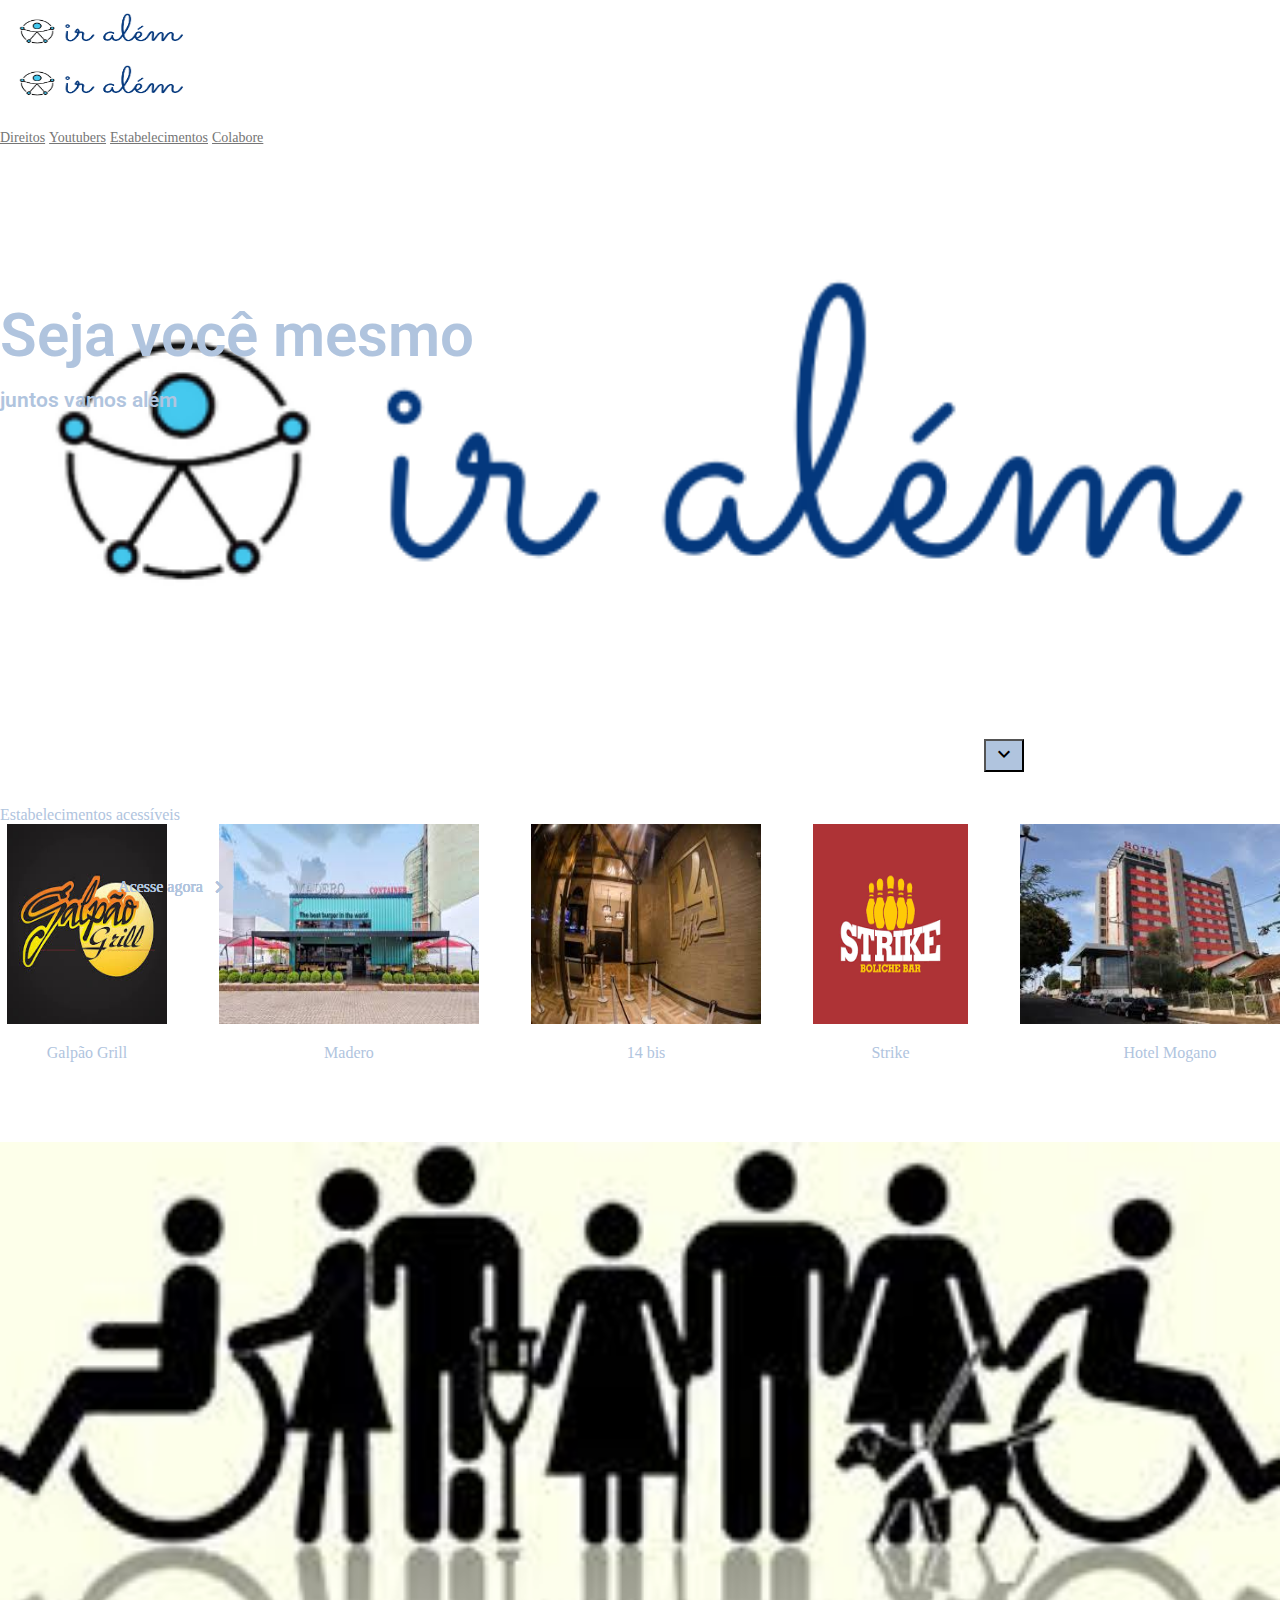
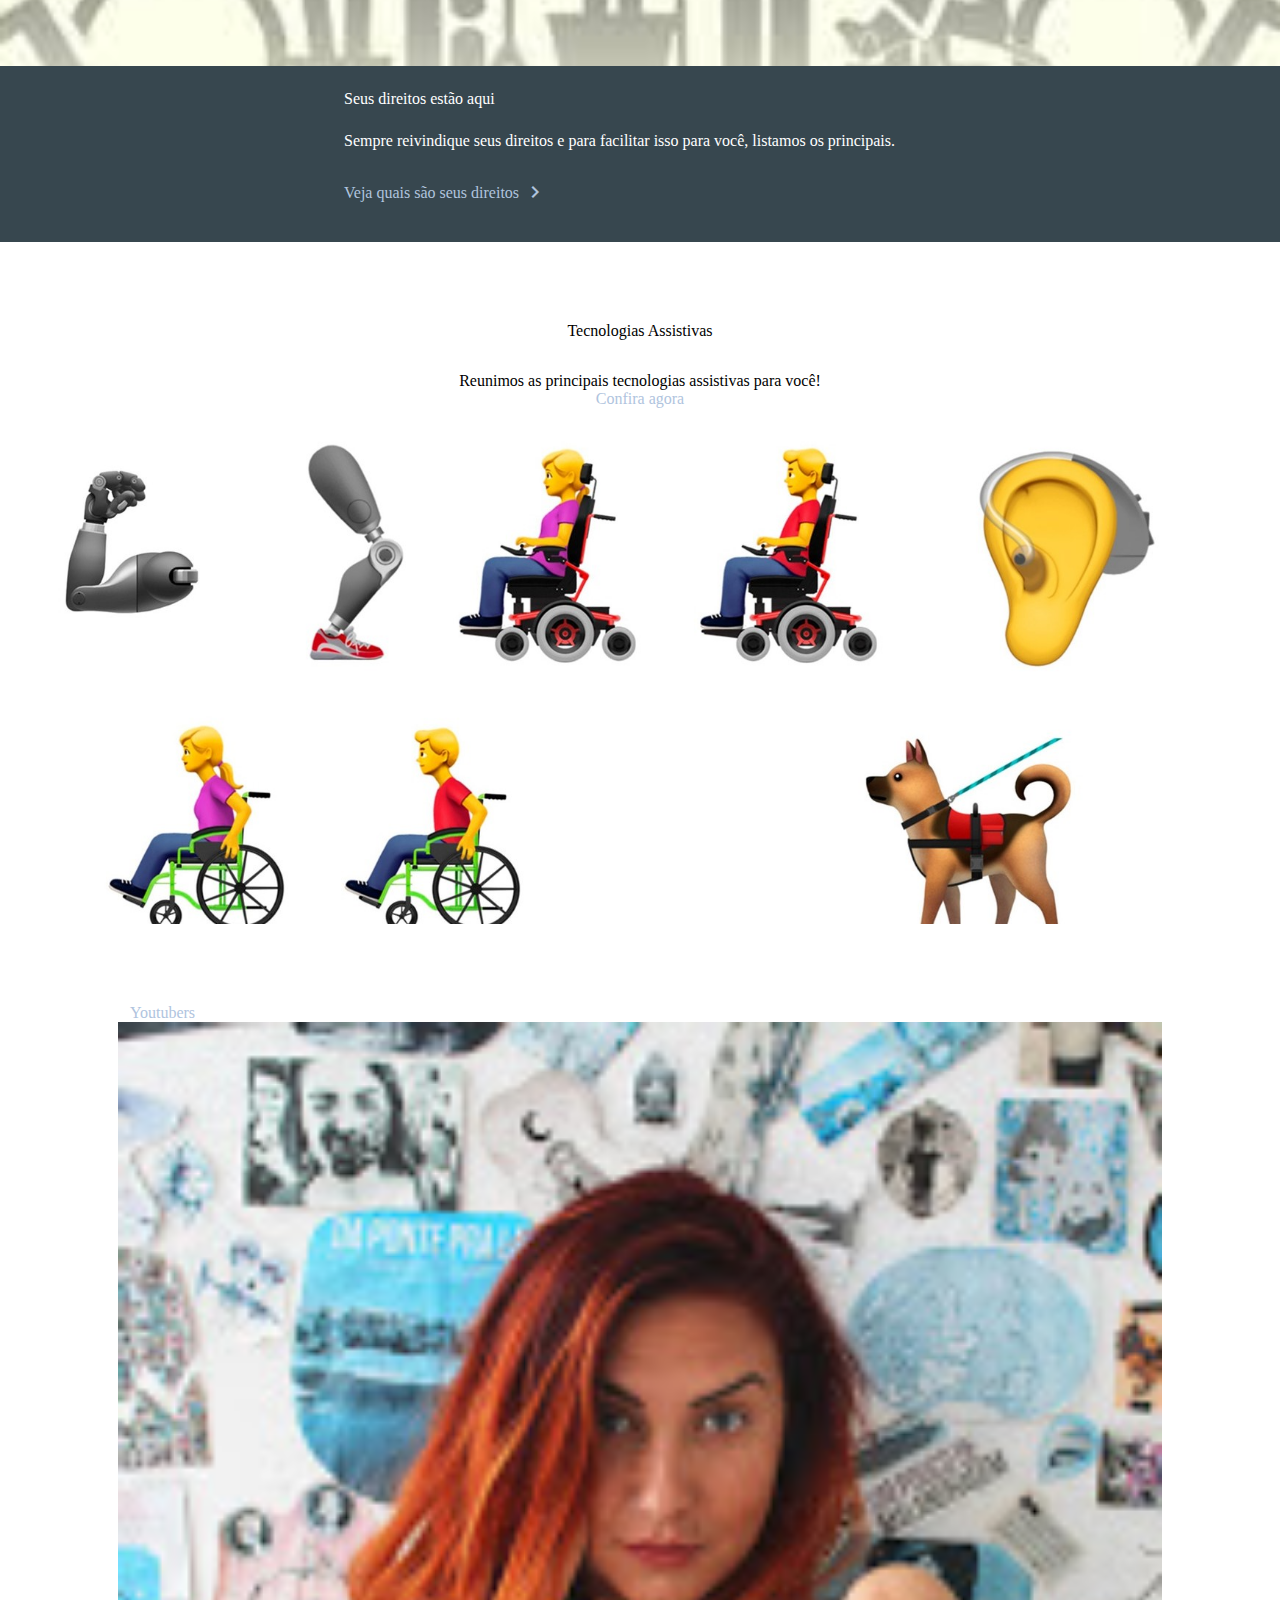
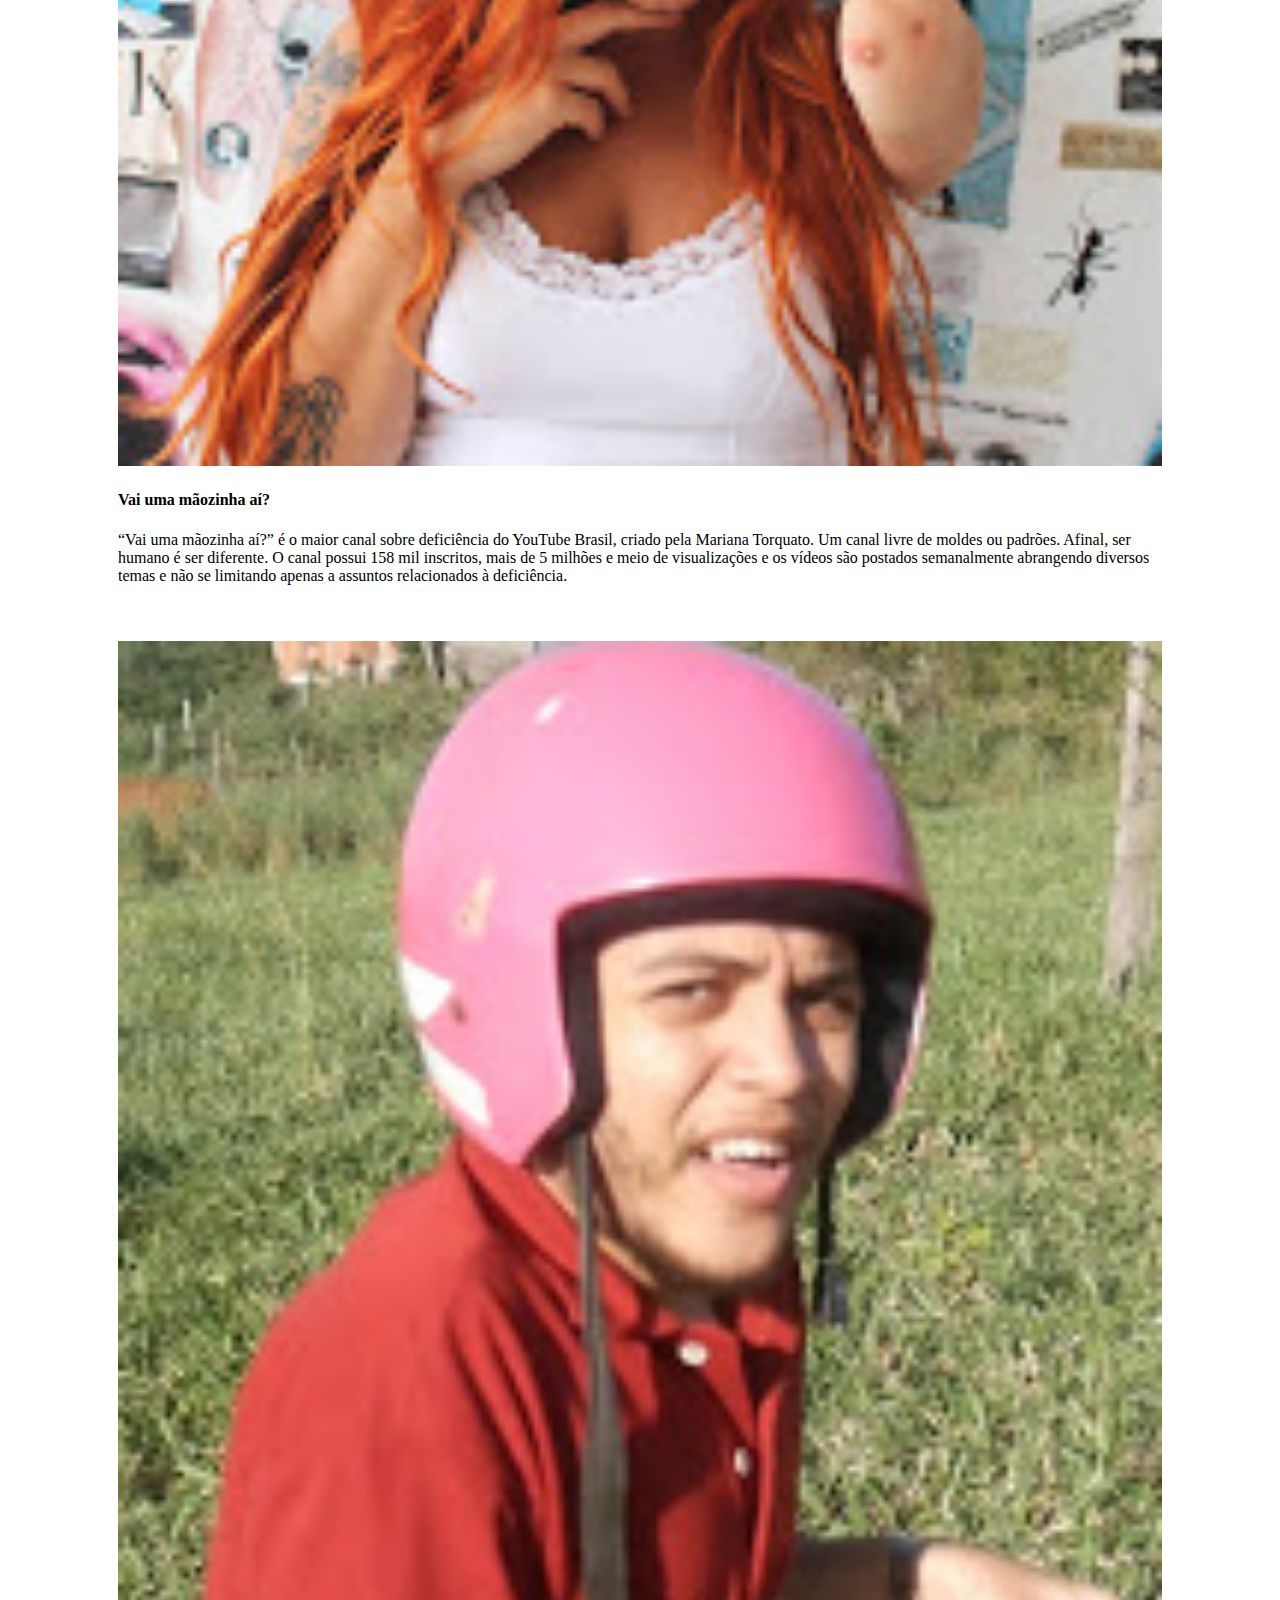
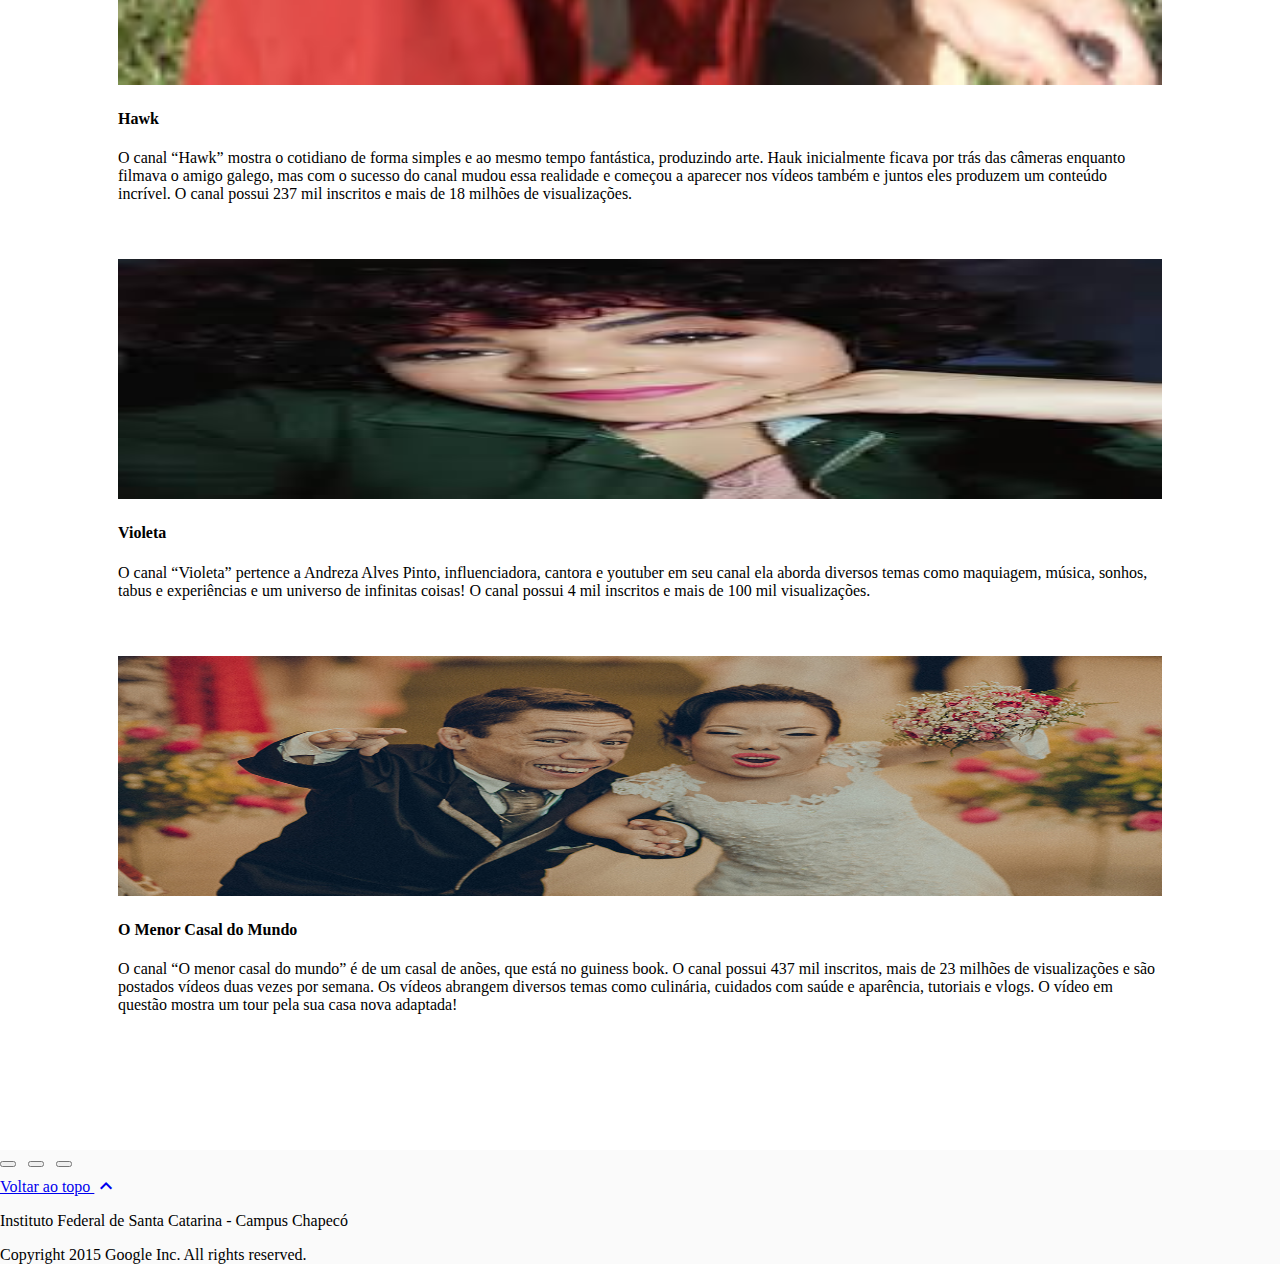
<file: index.html>
<!doctype html>
<!--
  Material Design Lite
  Copyright 2015 Google Inc. All rights reserved.

  Licensed under the Apache License, Version 2.0 (the "License");
  you may not use this file except in compliance with the License.
  You may obtain a copy of the License at

      https://www.apache.org/licenses/LICENSE-2.0

  Unless required by applicable law or agreed to in writing, software
  distributed under the License is distributed on an "AS IS" BASIS,
  WITHOUT WARRANTIES OR CONDITIONS OF ANY KIND, either express or implied.
  See the License for the specific language governing permissions and
  limitations under the License
  Moodifcado por: Luiza Rehbein
  Data da ultima modificação: 07.05.20
-->

<html lang="en">

<head>
  <meta charset="utf-8">
  <meta http-equiv="X-UA-Compatible" content="IE=edge">
  <meta name="description" content="">
  <meta name="viewport" content="width=device-width, initial-scale=1.0, minimum-scale=1.0">
  <title>Ir Além</title>

  <!-- Page styles -->
  <link rel="stylesheet" href="https://fonts.googleapis.com/css?family=Roboto:regular,bold,italic,thin,light,bolditalic,black,medium&amp;lang=en">
  <link rel="stylesheet" href="https://fonts.googleapis.com/icon?family=Material+Icons">
  <link rel="stylesheet" href="https://code.getmdl.io/1.3.0/material.min.css">
  <link rel="stylesheet" href="styles.css">
  <style>
    #view-source {
      position: fixed;
      display: block;
      right: 0;
      bottom: 0;
      margin-right: 40px;
      margin-bottom: 40px;
      z-index: 900;
    }
  </style>
</head>

<body>
  <div class="mdl-layout mdl-js-layout mdl-layout--fixed-header">

    <div class="android-header mdl-layout__header mdl-layout__header--waterfall">
      <div class="mdl-layout__header-row">
        <span class="android-title mdl-layout-title">
          <img class="android-logo-image" src="images/logo.png">
        </span>
        <!-- Add spacer, to align navigation to the right in desktop -->
        <div class="android-header-spacer mdl-layout-spacer"></div>
        <!-- Navigation -->
        <div class="android-navigation-container">
          <nav class="android-navigation mdl-navigation">
            <a class="mdl-navigation__link mdl-typography--text-uppercase" href="index.html">Home</a>
            <a class="mdl-navigation__link mdl-typography--text-uppercase" href="direitos.html">Direitos</a>
            <a class="mdl-navigation__link mdl-typography--text-uppercase" href="yt.html">Youtubers</a>
            <a class="mdl-navigation__link mdl-typography--text-uppercase" href="est.html">Estabelecimentos</a>
            <a class="mdl-navigation__link mdl-typography--text-uppercase" href="colabore.html">Colabore</a>
          </nav>
        </div>
        <span class="android-mobile-title mdl-layout-title">
          <img class="android-logo-image" src="images/logo.png">
        </span>
      </div>
    </div>

    <div class="android-drawer mdl-layout__drawer">
      <span class="mdl-layout-title">
        <img class="android-logo-image" src="images/logo.png">
      </span>
      <nav class="mdl-navigation">
        <a class="mdl-navigation__link" href="direitos.html">Direitos</a>
        <a class="mdl-navigation__link" href="yt.html">Youtubers</a>
        <a class="mdl-navigation__link" href="est.html">Estabelecimentos</a>
        <a class="mdl-navigation__link" href="colabore.html">Colabore</a>
      </nav>
    </div>

    <div class="android-content mdl-layout__content">
      <a name="top"></a>
      <div class="android-be-together-section mdl-typography--text-center">
        <div class="logo-font android-slogan">Seja você mesmo</div>
        <div class="logo-font android-sub-slogan">juntos vamos além</div>
        <a href="#screens">
          <button class="android-fab mdl-button mdl-button--colored mdl-js-button mdl-button--fab mdl-js-ripple-effect">
            <i class="material-icons">expand_more</i>
          </button>
        </a>
      </div>
      <div class="android-screen-section mdl-typography--text-center">
        <a name="screens"></a>
        <div class="android-link mdl-typography--display-1-color-contrast" href="est.html">Estabelecimentos acessíveis</div>
        <div class="android-screens">
          <!--Galpão-->
          <div class="android-wear android-screen">
            <a class="android-image-link" href="http://www.galpaogrill.com.br/home/">
              <img width="200" height="200" class="android-screen-image" src="images/GalpaoGrill.jpg">
            </a>
            <a class="android-link mdl-typography--font-regular mdl-typography--text-uppercase" href="http://www.galpaogrill.com.br/home/">Galpão Grill</a>
          </div>
          <!--Madero-->
          <div class="android-phone android-screen">
            <a class="android-image-link" href="https://www.restaurantemadero.com.br/pt/restaurante/sc/chapeco/madero-container-chapeco-pt">
              <img width="200" height="200" class="android-screen-image" src="images/madero.jpg">
            </a>
            <a class="android-link mdl-typography--font-regular mdl-typography--text-uppercase" href="https://www.restaurantemadero.com.br/pt/restaurante/sc/chapeco/madero-container-chapeco-pt">Madero</a>
          </div>
          <!--14-->
          <div class="android-tablet android-screen">
            <a class="android-image-link" href="https://www.facebook.com/14bisbar/">
              <img width="200" height="200" class="android-screen-image" src="images/14.jpg">
            </a>
            <a class="android-link mdl-typography--font-regular mdl-typography--text-uppercase" href="https://www.facebook.com/14bisbar/">14 bis</a>
          </div>
          <!--Strike-->
          <div class="android-tv android-screen">
            <a class="android-image-link" href="http://www.strikebolichebar.com.br/chapeco--sc">
              <img width="200" height="200" class="android-screen-image" src="images/strike.png">
            </a>
            <a class="android-link mdl-typography--font-regular mdl-typography--text-uppercase" href="http://www.strikebolichebar.com.br/chapeco--sc">Strike</a>
          </div>
          <!--Mogano-->
          <div class="android-auto android-screen">
            <a class="android-image-link" href="http://www.moganohoteis.com.br/">
              <img width="200" height="200" class="android-screen-image" src="images/mogano.jpg">
            </a>
            <a class="android-link mdl-typography--font-regular mdl-typography--text-uppercase" href="http://www.moganohoteis.com.br/">Hotel Mogano</a>
          </div>
        </div>
      </div>
      <div class="android-wear-section">
        <div class="android-wear-band">
          <div class="android-wear-band-text">
            <div class="mdl-typography--display-2 mdl-typography--font-thin">Seus direitos estão aqui</div>
            <p class="mdl-typography--headline mdl-typography--font-thin">
              Sempre reivindique seus direitos e para facilitar isso para você, listamos os principais.
            </p>
            <p>
              <a class="mdl-typography--font-regular mdl-typography--text-uppercase android-alt-link" href="direitos.html">
                Veja quais são seus direitos&nbsp;<i class="material-icons">chevron_right</i>
              </a>
            </p>
          </div>
        </div>
      </div>
      <div class="android-customized-section">
        <div class="android-customized-section-text">
          <div class="mdl-typography--font-light mdl-typography--display-1-color-contrast">Tecnologias Assistivas</div>
          <p class="mdl-typography--font-light">
            Reunimos as principais tecnologias assistivas para você!
            <br>
            <a href="TA.html" class="android-link mdl-typography--font-light">Confira agora</a>
          </p>
        </div>
        <div class="android-customized-section-image"></div>
      </div>
      <div class="android-more-section">
        <a href="yt.html" class="android-link android-section-title mdl-typography--display-1-color-contrast">Youtubers</a>
        <div class="android-card-container mdl-grid">
          <div class="mdl-cell mdl-cell--3-col mdl-cell--4-col-tablet mdl-cell--4-col-phone mdl-card mdl-shadow--3dp">
            <div class="mdl-card__media">
              <img src="images/yt/mariana.jpg">
            </div>
            <div class="mdl-card__title">
              <h4 class="mdl-card__title-text">Vai uma mãozinha aí?</h4>
            </div>
            <div class="mdl-card__supporting-text">
              <span class="mdl-typography--font-light mdl-typography--subhead">“Vai uma mãozinha aí?” é o maior canal sobre deficiência do YouTube Brasil, criado pela Mariana Torquato. Um canal livre de moldes ou padrões. Afinal, ser humano é ser diferente. O canal possui 158 mil inscritos, mais de 5 milhões e meio de visualizações e os vídeos são postados semanalmente abrangendo diversos temas e não se limitando apenas a assuntos relacionados à deficiência. </span>
            </div>
            <div class="mdl-card__actions">
              <a class="android-link mdl-button mdl-js-button mdl-typography--text-uppercase" href="https://www.youtube.com/channel/UClcatj2SigXMklFrqQtnA-Q">
                Acesse agora
                <i class="material-icons">chevron_right</i>
              </a>
            </div>
          </div>

          <div class="mdl-cell mdl-cell--3-col mdl-cell--4-col-tablet mdl-cell--4-col-phone mdl-card mdl-shadow--3dp">
            <div class="mdl-card__media">
              <img src="images/yt/hawk.jpg">
            </div>
            <div class="mdl-card__title">
              <h4 class="mdl-card__title-text">Hawk</h4>
            </div>
            <div class="mdl-card__supporting-text">
              <span class="mdl-typography--font-light mdl-typography--subhead">O canal “Hawk” mostra o cotidiano de forma simples e ao mesmo tempo fantástica, produzindo arte. Hauk inicialmente ficava por trás das câmeras enquanto filmava o amigo galego, mas com o sucesso do canal mudou essa realidade e começou a aparecer nos vídeos também e juntos eles produzem um conteúdo incrível. O canal possui 237 mil inscritos e mais de 18 milhões de visualizações.</span>
            </div>
            <div class="mdl-card__actions">
              <a class="android-link mdl-button mdl-js-button mdl-typography--text-uppercase" href="https://www.youtube.com/channel/UCk9w9FswnRanQw2hHMIt2tw">
                Acesse agora
                <i class="material-icons">chevron_right</i>
              </a>
            </div>
          </div>

          <div class="mdl-cell mdl-cell--3-col mdl-cell--4-col-tablet mdl-cell--4-col-phone mdl-card mdl-shadow--3dp">
            <div class="mdl-card__media">
              <img width="300" height="240" src="images/yt/violeta.jpg">
            </div>
            <div class="mdl-card__title">
              <h4 class="mdl-card__title-text">Violeta</h4>
            </div>
            <div class="mdl-card__supporting-text">
              <span class="mdl-typography--font-light mdl-typography--subhead">O canal “Violeta” pertence a Andreza Alves Pinto, influenciadora, cantora e youtuber em seu canal ela aborda diversos temas como maquiagem, música, sonhos, tabus e experiências e um universo de infinitas coisas! O canal possui 4 mil inscritos e mais de 100 mil visualizações.
              </span>
            </div>
            <div class="mdl-card__actions">
              <a class="android-link mdl-button mdl-js-button mdl-typography--text-uppercase" href="https://www.youtube.com/channel/UC2fxhNgz1ex2wJMdB1VNpNw">
                Acesse agora
                <i class="material-icons">chevron_right</i>
              </a>
            </div>
          </div>

          <div class="mdl-cell mdl-cell--3-col mdl-cell--4-col-tablet mdl-cell--4-col-phone mdl-card mdl-shadow--3dp">
            <div class="mdl-card__media">
              <img width="300" height="240" src="images/yt/casal.jpg">
            </div>
            <div class="mdl-card__title">
              <h4 class="mdl-card__title-text">O Menor Casal do Mundo</h4>
            </div>
            <div class="mdl-card__supporting-text">
              <span class="mdl-typography--font-light mdl-typography--subhead">O canal “O menor casal do mundo” é de um casal de anões, que está no guiness book. O canal possui 437 mil inscritos, mais de 23 milhões de visualizações e são postados vídeos duas vezes por semana. Os vídeos abrangem diversos temas como culinária, cuidados com saúde e aparência, tutoriais e vlogs. O vídeo em questão mostra um tour pela sua casa nova adaptada!
              </span>
            </div>
            <div class="mdl-card__actions">
              <a class="android-link mdl-button mdl-js-button mdl-typography--text-uppercase" href="https://www.youtube.com/user/katyucialie">
                Acesse agora
                <i class="material-icons">chevron_right</i>
              </a>
            </div>
          </div>
        </div>
      </div>

      <footer class="android-footer mdl-mega-footer">
        <div class="mdl-mega-footer--top-section">
          <div class="mdl-mega-footer--left-section">
            <button class="mdl-mega-footer--social-btn"></button>
            &nbsp;
            <button class="mdl-mega-footer--social-btn"></button>
            &nbsp;
            <button class="mdl-mega-footer--social-btn"></button>
          </div>
          <div class="mdl-mega-footer--right-section">
            <a class="mdl-typography--font-light" href="#top">
              Voltar ao topo
              <i class="material-icons">expand_less</i>
            </a>
          </div>
        </div>

        <div class="mdl-mega-footer--middle-section">
          <p class="mdl-typography--font-light">Instituto Federal de Santa Catarina - Campus Chapecó</p>
          <p class="mdl-typography--font-light">Copyright 2015 Google Inc. All rights reserved.</p>
        </div>
      </footer>
    </div>
  </div>
  <script src="https://code.getmdl.io/1.3.0/material.min.js"></script>
</body>

</html>
</file>
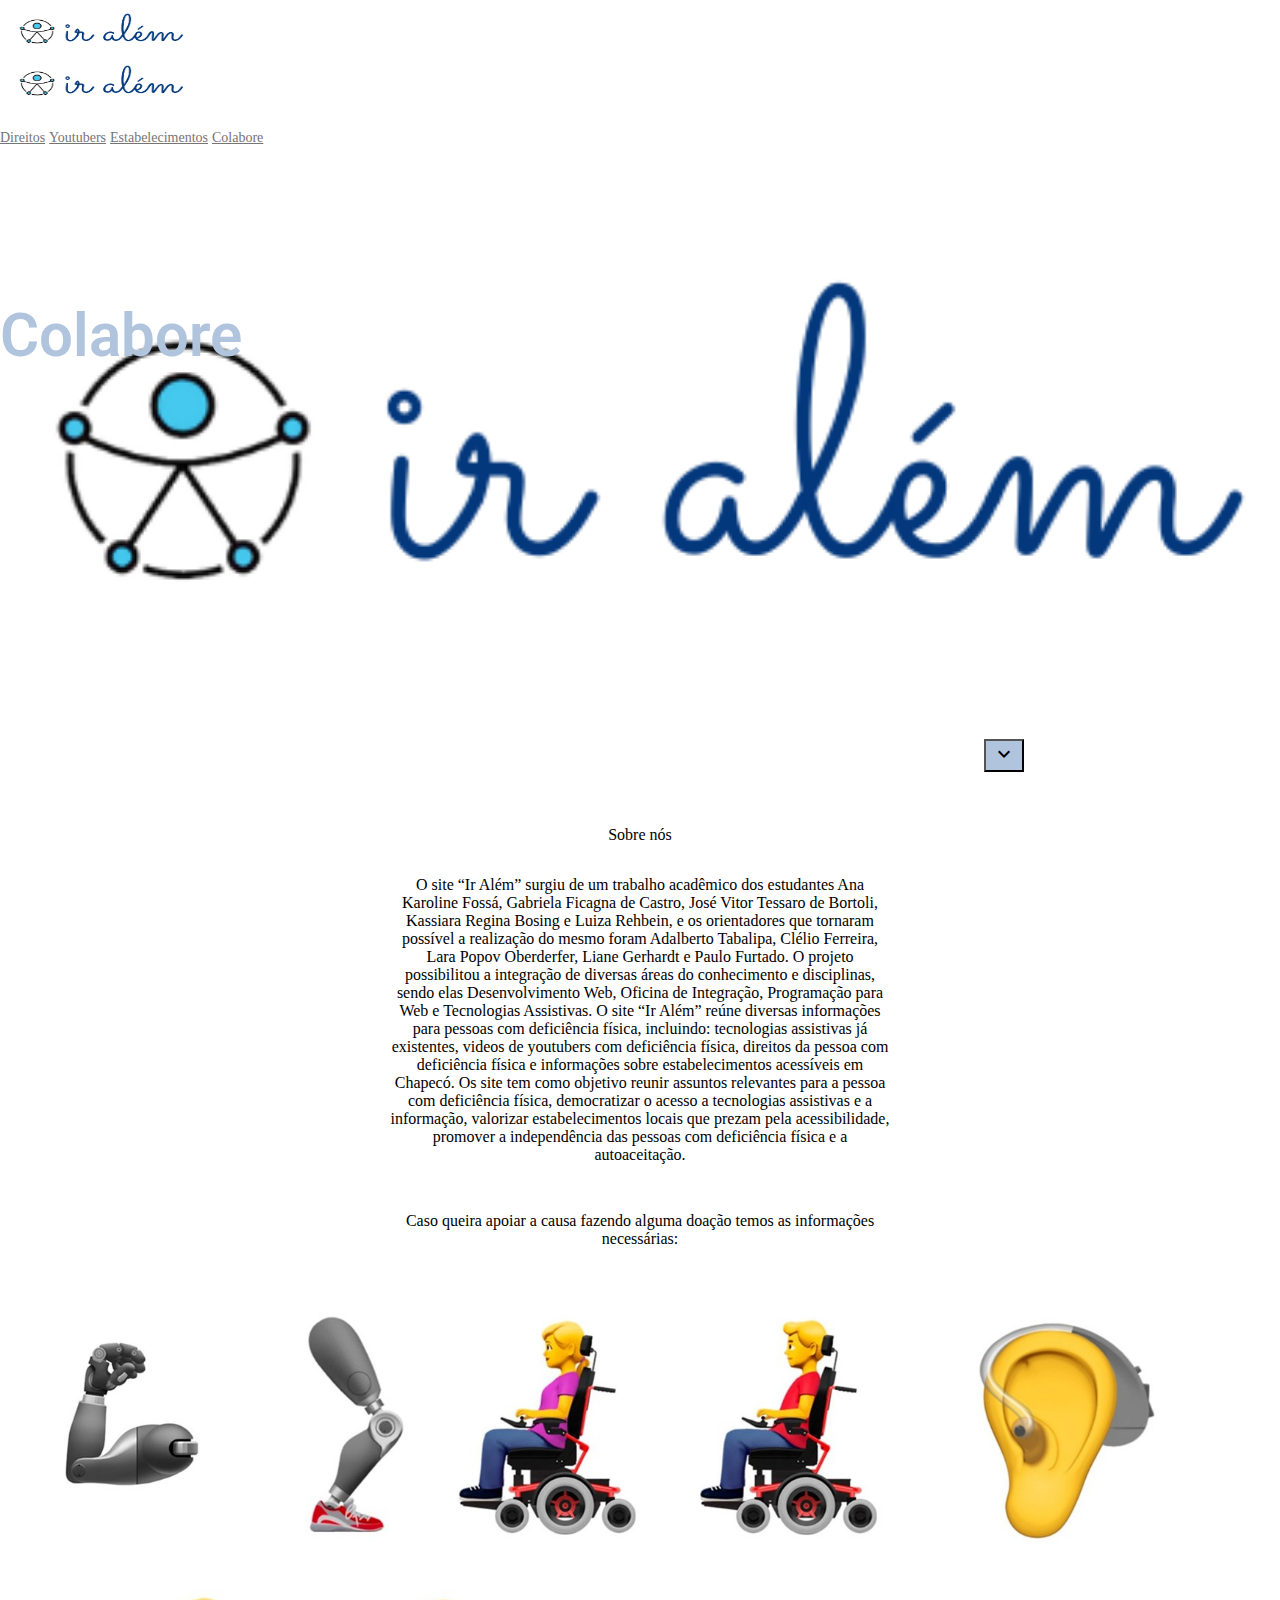
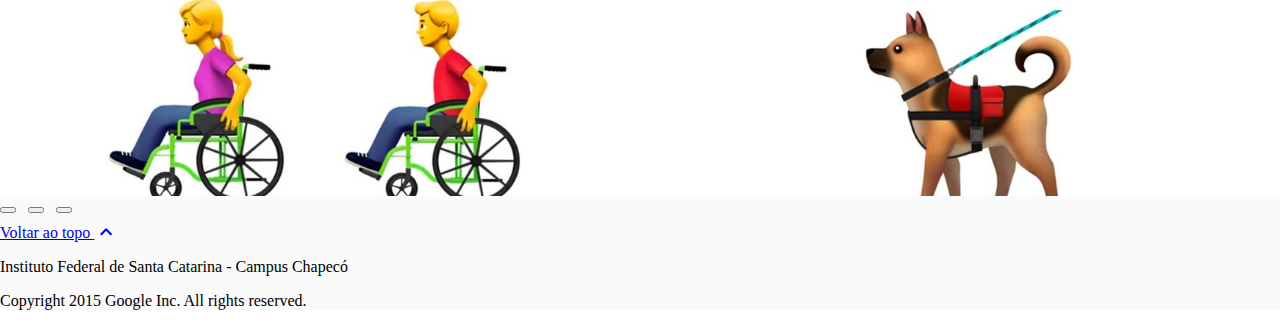
<file: colabore.html>
<!doctype html>
<!--
  Material Design Lite
  Copyright 2015 Google Inc. All rights reserved.

  Licensed under the Apache License, Version 2.0 (the "License");
  you may not use this file except in compliance with the License.
  You may obtain a copy of the License at

      https://www.apache.org/licenses/LICENSE-2.0

  Unless required by applicable law or agreed to in writing, software
  distributed under the License is distributed on an "AS IS" BASIS,
  WITHOUT WARRANTIES OR CONDITIONS OF ANY KIND, either express or implied.
  See the License for the specific language governing permissions and
  limitations under the License
  Moodifcado por: Luiza Rehbein
  Data da ultima modificação: 07.05.20
-->

<html lang="en">

<head>
  <meta charset="utf-8">
  <meta http-equiv="X-UA-Compatible" content="IE=edge">
  <meta name="description" content="">
  <meta name="viewport" content="width=device-width, initial-scale=1.0, minimum-scale=1.0">
  <title>Colabore</title>

  <!-- Page styles -->
  <link rel="stylesheet" href="https://fonts.googleapis.com/css?family=Roboto:regular,bold,italic,thin,light,bolditalic,black,medium&amp;lang=en">
  <link rel="stylesheet" href="https://fonts.googleapis.com/icon?family=Material+Icons">
  <link rel="stylesheet" href="https://code.getmdl.io/1.3.0/material.min.css">
  <link rel="stylesheet" href="styles.css">
  <style>
    #view-source {
      position: fixed;
      display: block;
      right: 0;
      bottom: 0;
      margin-right: 40px;
      margin-bottom: 40px;
      z-index: 900;
    }
  </style>
</head>

<body>
  <div class="mdl-layout mdl-js-layout mdl-layout--fixed-header">

    <div class="android-header mdl-layout__header mdl-layout__header--waterfall">
      <div class="mdl-layout__header-row">
        <span class="android-title mdl-layout-title">
          <img class="android-logo-image" src="images/logo.png">
        </span>
        <!-- Add spacer, to align navigation to the right in desktop -->
        <div class="android-header-spacer mdl-layout-spacer"></div>
        <!-- Navigation -->
        <div class="android-navigation-container">
          <nav class="android-navigation mdl-navigation">
            <a class="mdl-navigation__link mdl-typography--text-uppercase" href="index.html">Home</a>
            <a class="mdl-navigation__link mdl-typography--text-uppercase" href="direitos.html">Direitos</a>
            <a class="mdl-navigation__link mdl-typography--text-uppercase" href="yt.html">Youtubers</a>
            <a class="mdl-navigation__link mdl-typography--text-uppercase" href="est.html">Estabelecimentos</a>
            <a class="mdl-navigation__link mdl-typography--text-uppercase" href="colabore.html">Colabore</a>
          </nav>
        </div>
        <span class="android-mobile-title mdl-layout-title">
          <img class="android-logo-image" src="images/logo.png">
        </span>
      </div>
    </div>

    <div class="android-drawer mdl-layout__drawer">
      <span class="mdl-layout-title">
        <img class="android-logo-image" src="images/logo.png">
      </span>
      <nav class="mdl-navigation">
        <a class="mdl-navigation__link" href="direitos.html">Direitos</a>
        <a class="mdl-navigation__link" href="yt.html">Youtubers</a>
        <a class="mdl-navigation__link" href="est.html">Estabelecimentos</a>
        <a class="mdl-navigation__link" href="colabore.html">Colabore</a>
      </nav>
    </div>

    <div class="android-content mdl-layout__content">
      <a name="top"></a>
      <div class="android-be-together-section mdl-typography--text-center">
        <div class="logo-font android-slogan">Colabore</div>
        <a href="#screens">
          <button class="android-fab mdl-button mdl-button--colored mdl-js-button mdl-button--fab mdl-js-ripple-effect">
            <i class="material-icons">expand_more</i>
          </button>
        </a>
      </div>

      <div class="android-customized-section">
        <a name="screens"></a>
        <div class="android-customized-section-text">
          <div class="mdl-typography--font-light mdl-typography--display-1-color-contrast">Sobre nós</div>
          <p class="mdl-typography--font-light">
            O site “Ir Além” surgiu de um trabalho acadêmico dos estudantes Ana Karoline Fossá, Gabriela Ficagna de Castro, José Vitor Tessaro de Bortoli, Kassiara Regina Bosing e Luiza Rehbein, e os orientadores que tornaram possível a realização do mesmo foram Adalberto Tabalipa, Clélio Ferreira, Lara Popov Oberderfer, Liane Gerhardt e Paulo Furtado. O projeto possibilitou a integração de diversas áreas do conhecimento e disciplinas, sendo elas Desenvolvimento Web, Oficina de Integração, Programação para Web e Tecnologias Assistivas.
            O site “Ir Além” reúne diversas informações para pessoas com deficiência física, incluindo: tecnologias assistivas já existentes, videos de youtubers com deficiência física, direitos da pessoa com deficiência física e informações sobre estabelecimentos acessíveis em Chapecó.
            Os site tem como objetivo reunir assuntos relevantes para a pessoa com deficiência física, democratizar o acesso a tecnologias assistivas e a informação, valorizar estabelecimentos locais que prezam pela acessibilidade, promover a independência das pessoas com deficiência física e a autoaceitação.
            <br>
          </p>
          <p>
          <div class="mdl-typography--font-light mdl-typography--display-1-color-contrast"> Caso queira apoiar a causa fazendo alguma doação temos as informações necessárias:</div>
          </p>
        </div>
        <div class="android-customized-section-image"></div>
      </div>

      <footer class="android-footer mdl-mega-footer">
        <div class="mdl-mega-footer--top-section">
          <div class="mdl-mega-footer--left-section">
            <button class="mdl-mega-footer--social-btn"></button>
            &nbsp;
            <button class="mdl-mega-footer--social-btn"></button>
            &nbsp;
            <button class="mdl-mega-footer--social-btn"></button>
          </div>
          <div class="mdl-mega-footer--right-section">
            <a class="mdl-typography--font-light" href="#top">
              Voltar ao topo
              <i class="material-icons">expand_less</i>
            </a>
          </div>
        </div>

        <div class="mdl-mega-footer--middle-section">
          <p class="mdl-typography--font-light">Instituto Federal de Santa Catarina - Campus Chapecó</p>
          <p class="mdl-typography--font-light">Copyright 2015 Google Inc. All rights reserved.</p>
        </div>
      </footer>
    </div>
  </div>
  <script src="https://code.getmdl.io/1.3.0/material.min.js"></script>
</body>

</html>
</file>
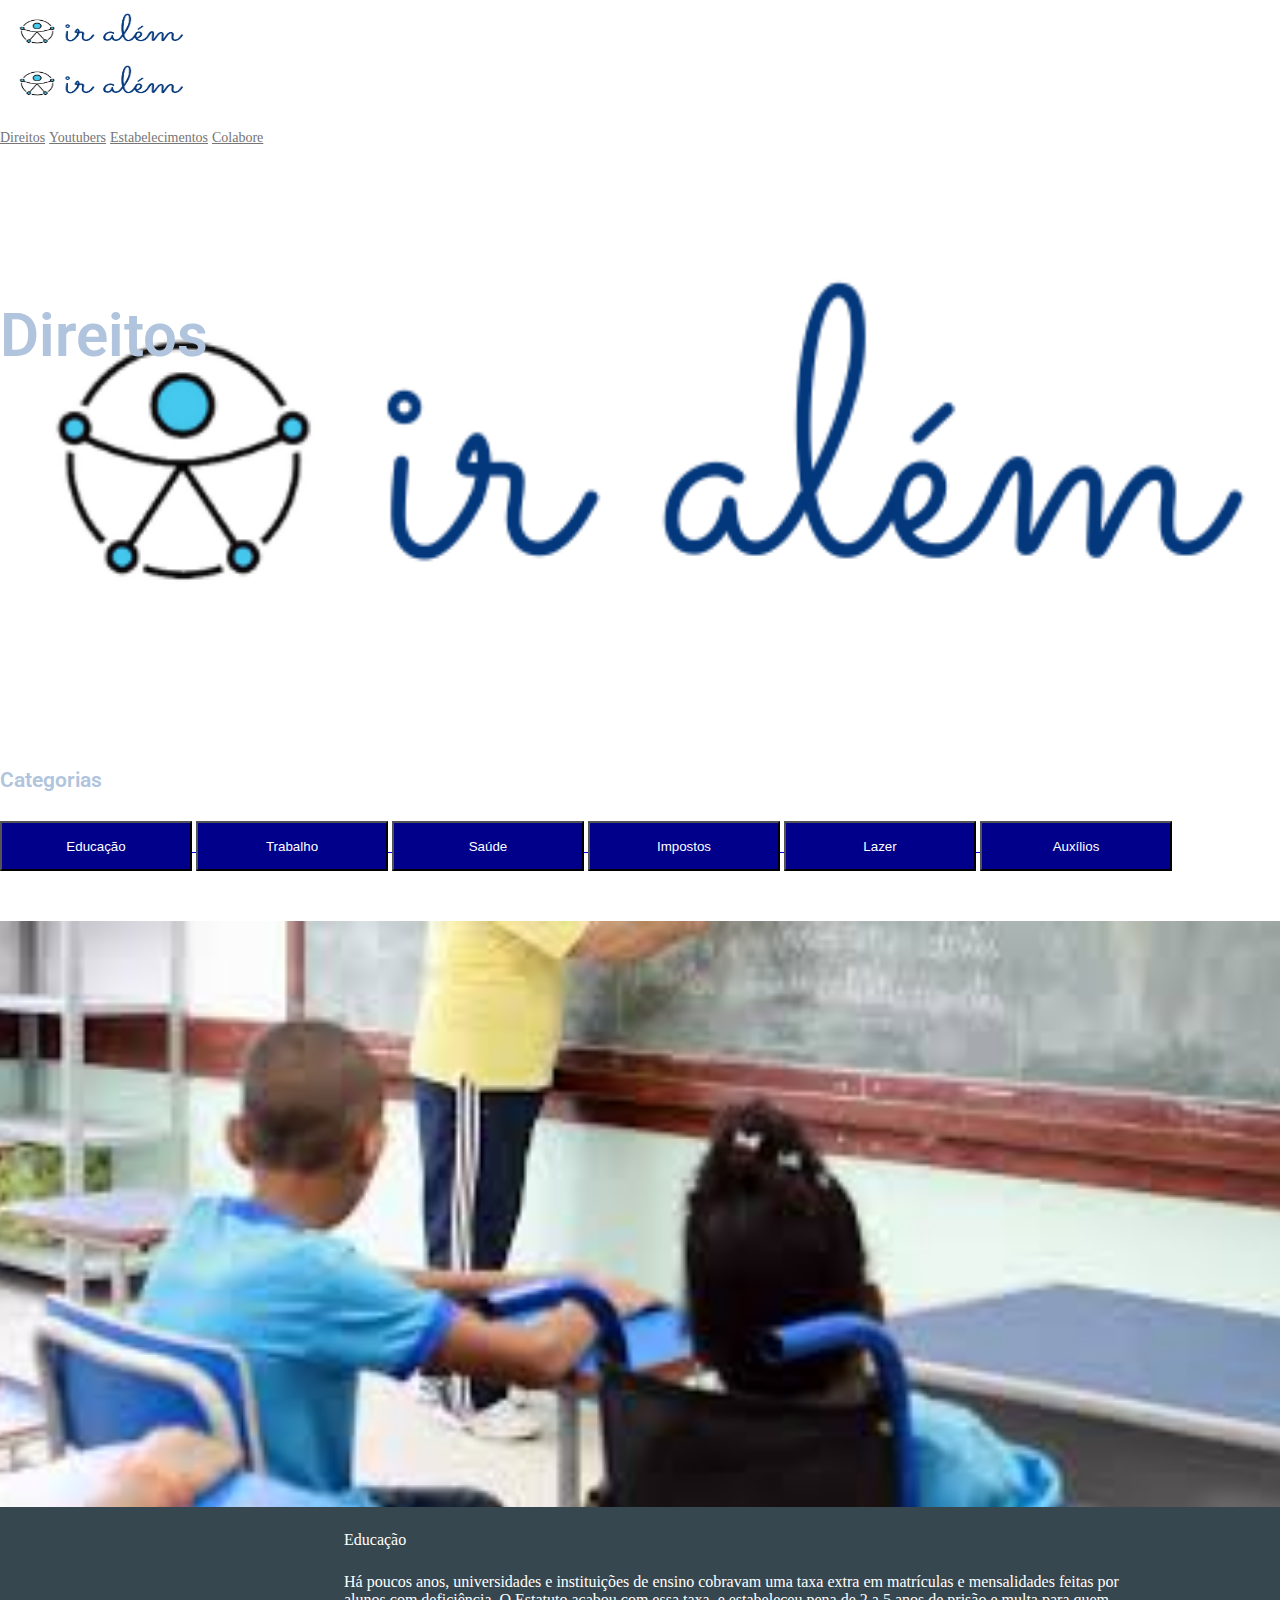
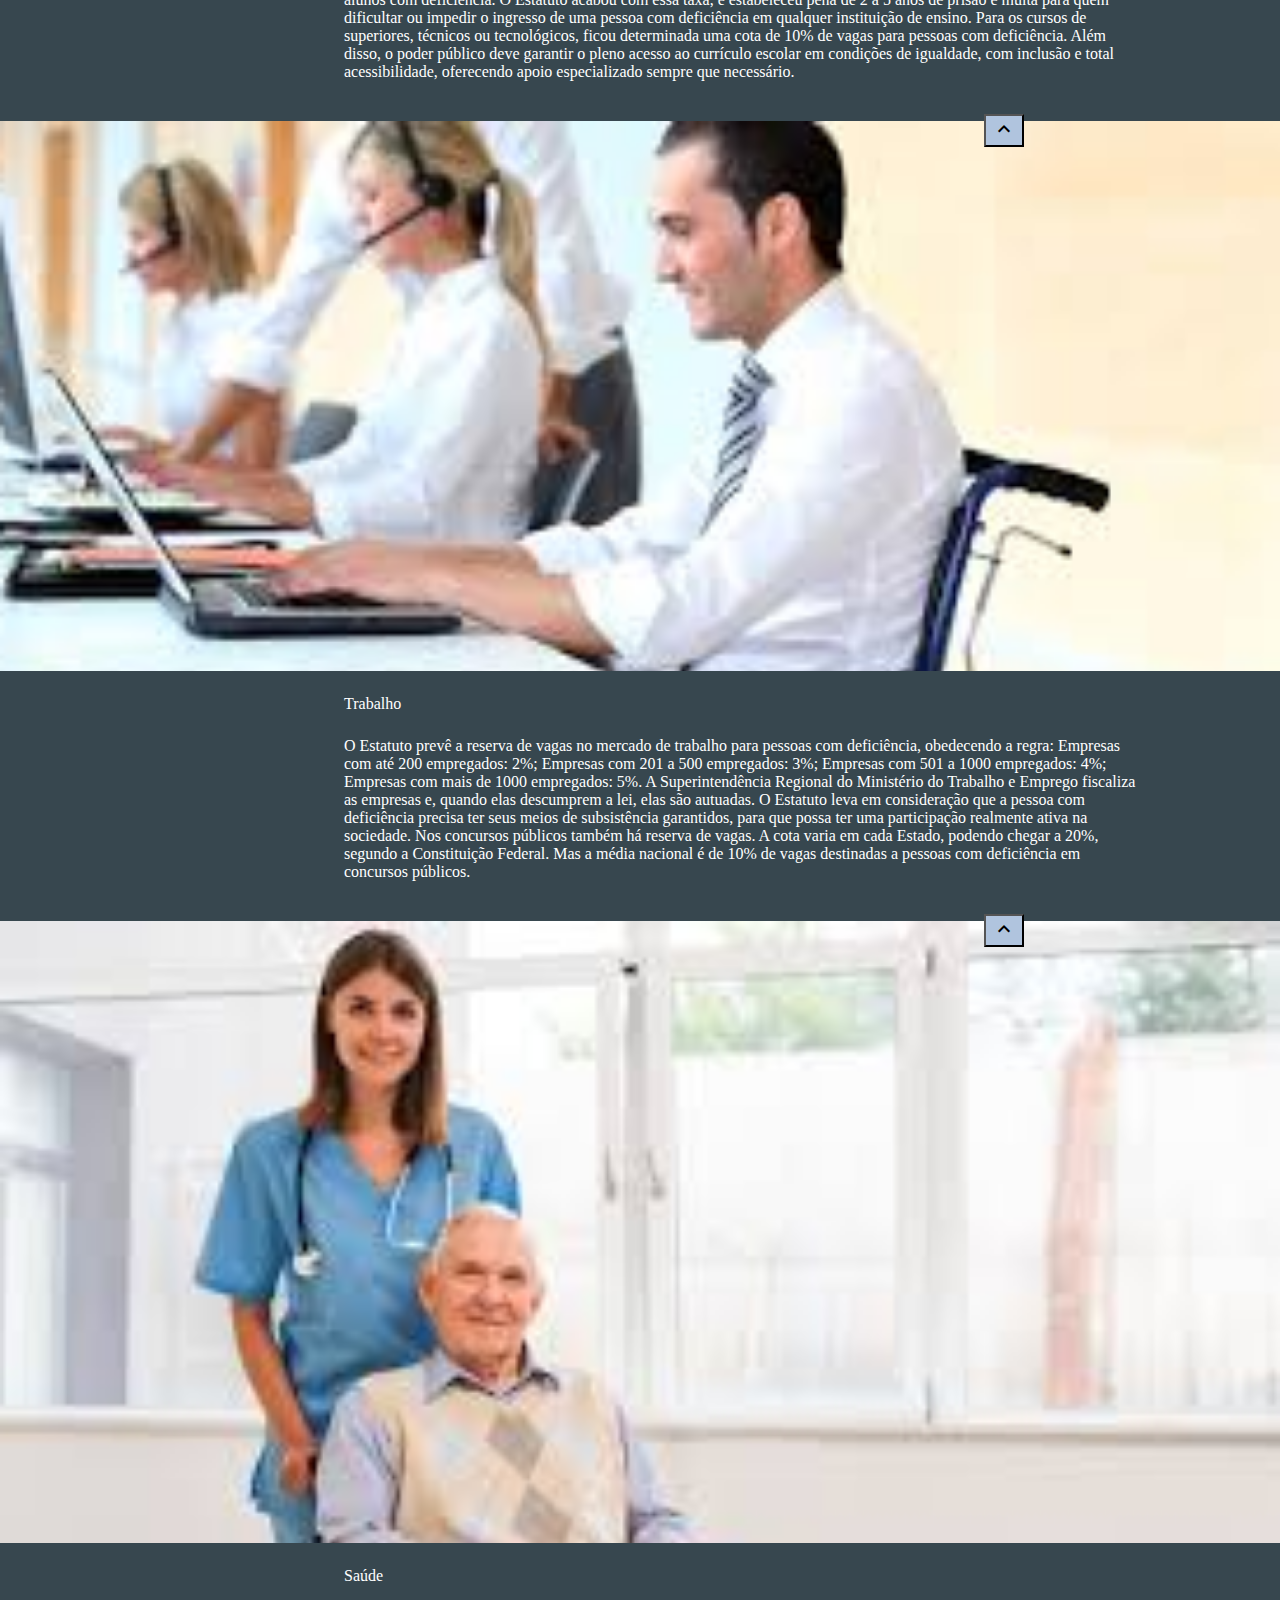
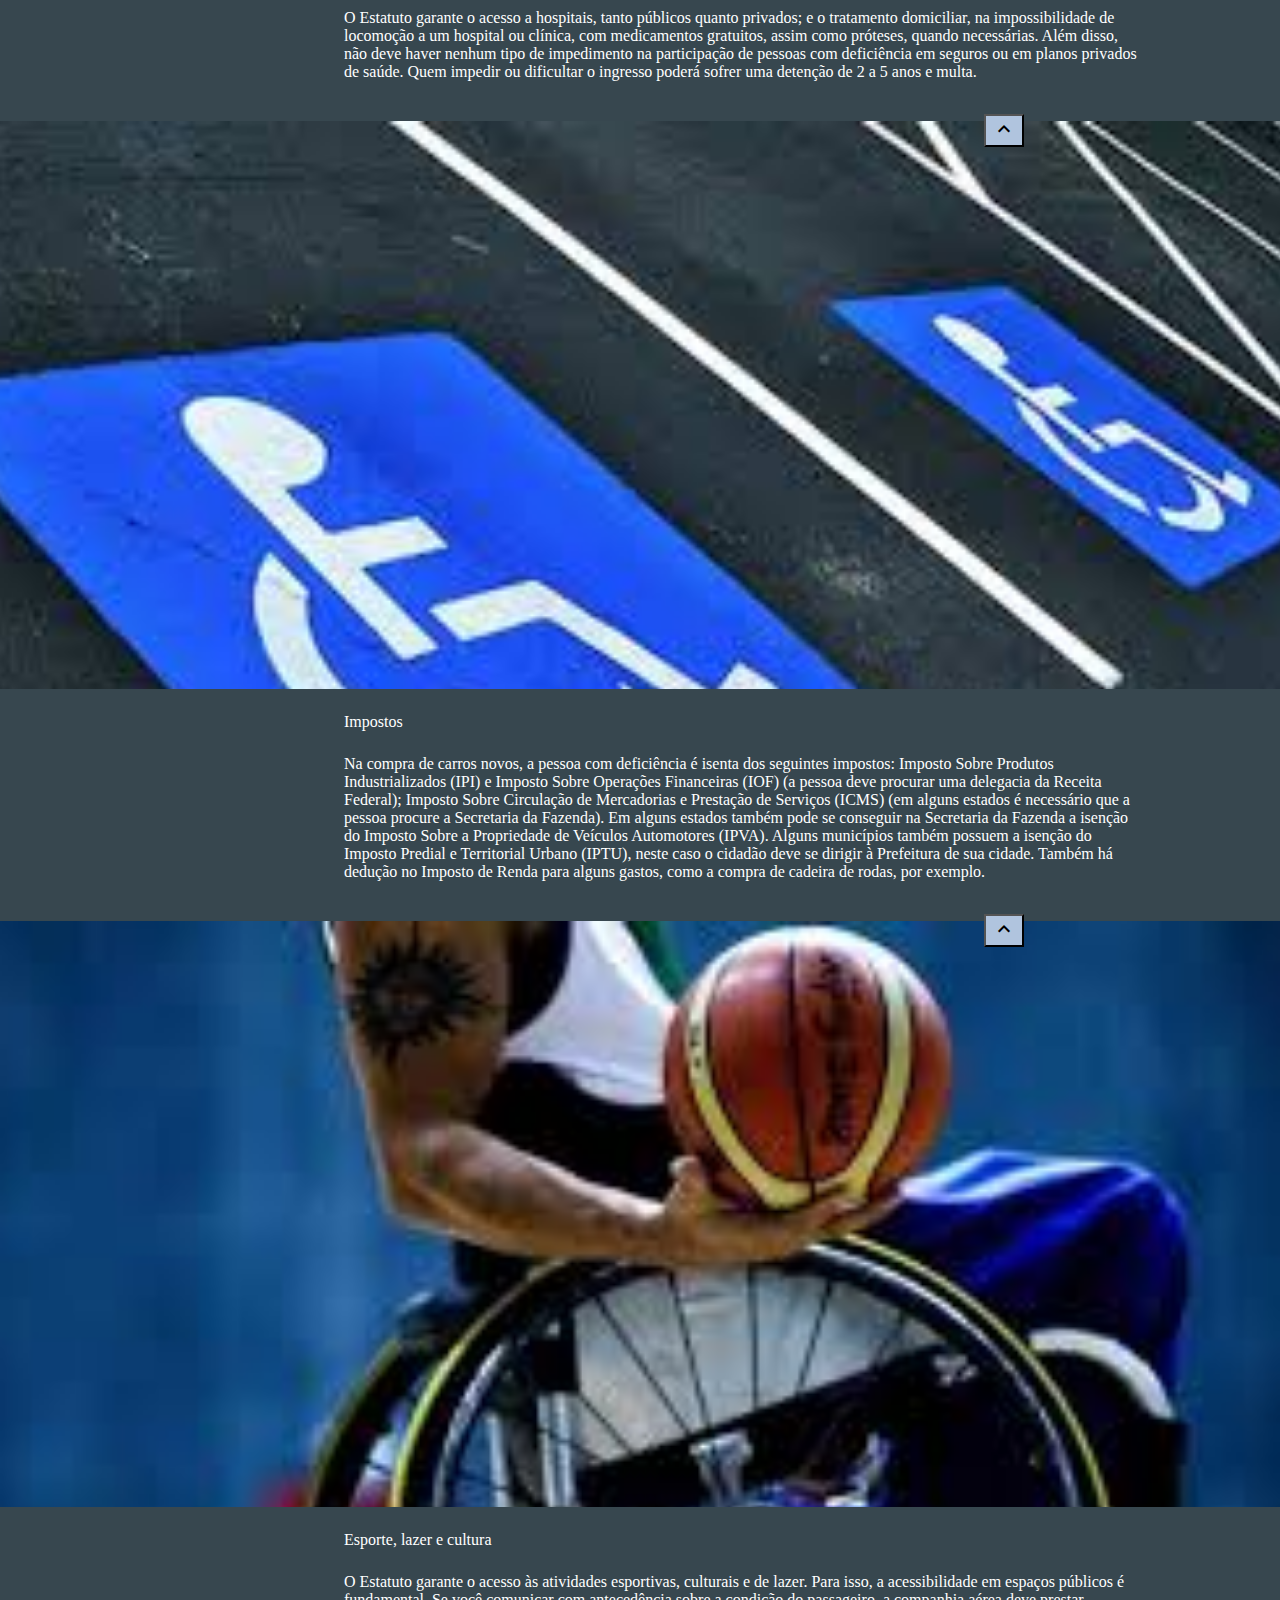
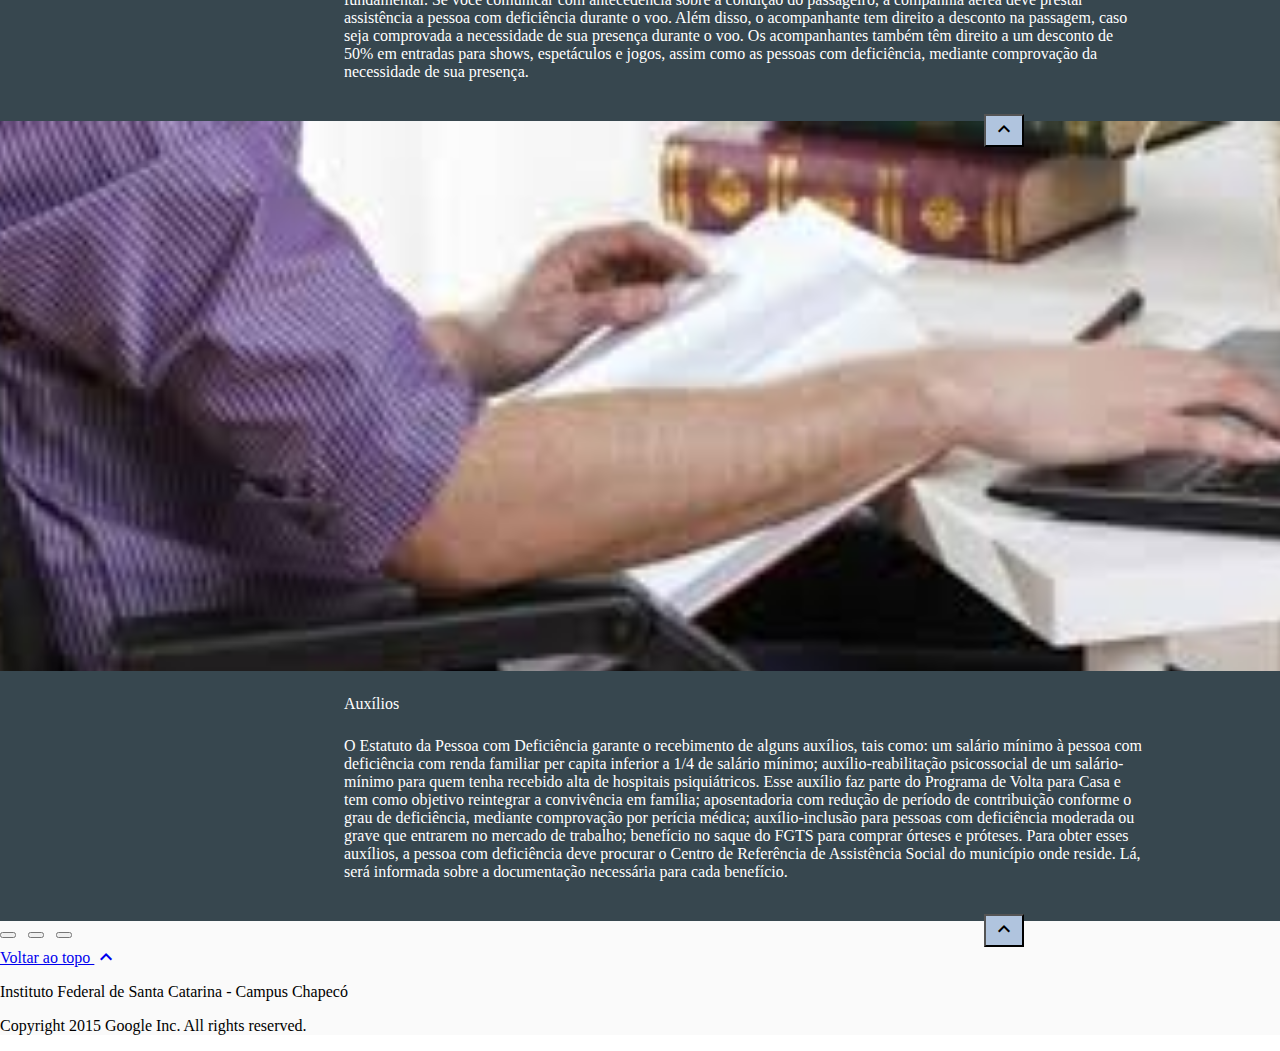
<file: direitos.html>
<!doctype html>
<!--
  Material Design Lite
  Copyright 2015 Google Inc. All rights reserved.

  Licensed under the Apache License, Version 2.0 (the "License");
  you may not use this file except in compliance with the License.
  You may obtain a copy of the License at

      https://www.apache.org/licenses/LICENSE-2.0

  Unless required by applicable law or agreed to in writing, software
  distributed under the License is distributed on an "AS IS" BASIS,
  WITHOUT WARRANTIES OR CONDITIONS OF ANY KIND, either express or implied.
  See the License for the specific language governing permissions and
  limitations under the License
  Moodifcado por: Luiza Rehbein
  Data da ultima modificação: 07.05.20
-->

<html lang="en">

<head>
  <meta charset="utf-8">
  <meta http-equiv="X-UA-Compatible" content="IE=edge">
  <meta name="description" content="">
  <meta name="viewport" content="width=device-width, initial-scale=1.0, minimum-scale=1.0">
  <title>Direitos</title>

  <!-- Page styles -->
  <link rel="stylesheet" href="https://fonts.googleapis.com/css?family=Roboto:regular,bold,italic,thin,light,bolditalic,black,medium&amp;lang=en">
  <link rel="stylesheet" href="https://fonts.googleapis.com/icon?family=Material+Icons">
  <link rel="stylesheet" href="https://code.getmdl.io/1.3.0/material.min.css">
  <link rel="stylesheet" href="styles.css">
  <style>
    #view-source {
      position: fixed;
      display: block;
      right: 0;
      bottom: 0;
      margin-right: 40px;
      margin-bottom: 40px;
      z-index: 900;
    }
  </style>
</head>

<body>
  <div class="mdl-layout mdl-js-layout mdl-layout--fixed-header">

    <div class="android-header mdl-layout__header mdl-layout__header--waterfall">
      <div class="mdl-layout__header-row">
        <span class="android-title mdl-layout-title">
          <img class="android-logo-image" src="images/logo.png">
        </span>
        <!-- Add spacer, to align navigation to the right in desktop -->
        <div class="android-header-spacer mdl-layout-spacer"></div>
        <!-- Navigation -->
        <div class="android-navigation-container">
          <nav class="android-navigation mdl-navigation">
            <a class="mdl-navigation__link mdl-typography--text-uppercase" href="index.html">Home</a>
            <a class="mdl-navigation__link mdl-typography--text-uppercase" href="direitos.html">Direitos</a>
            <a class="mdl-navigation__link mdl-typography--text-uppercase" href="yt.html">Youtubers</a>
            <a class="mdl-navigation__link mdl-typography--text-uppercase" href="est.html">Estabelecimentos</a>
            <a class="mdl-navigation__link mdl-typography--text-uppercase" href="colabore.html">Colabore</a>
          </nav>
        </div>
        <span class="android-mobile-title mdl-layout-title">
          <img class="android-logo-image" src="images/logo.png">
        </span>
      </div>
    </div>

    <div class="android-drawer mdl-layout__drawer">
      <span class="mdl-layout-title">
        <img class="android-logo-image" src="images/logo.png">
      </span>
      <nav class="mdl-navigation">
        <a class="mdl-navigation__link" href="direitos.html">Direitos</a>
        <a class="mdl-navigation__link" href="yt.html">Youtubers</a>
        <a class="mdl-navigation__link" href="est.html">Estabelecimentos</a>
        <a class="mdl-navigation__link" href="colabore.html">Colabore</a>
      </nav>
    </div>

    <div class="android-content mdl-layout__content">
      <a name="top"></a>
      <div class="android-be-together-section mdl-typography--text-center">
        <div class="logo-font android-slogan">Direitos</div>
        <div class="logo-font android-sub-slogan"></div>
      </div>

      <div class="android-button-section mdl-typography--text-center">
        <a name="up"></a>
        <div class="logo-font android-sub-slogan">Categorias</div>
        <a href="#educa">
          <button class="mdl-button mdl-js-button mdl-button--raised mdl-js-ripple-effect">
            Educação
          </button>
        </a>
        <a href="#trab">
          <button class="mdl-button mdl-js-button mdl-button--raised mdl-js-ripple-effect">
            Trabalho
          </button>
        </a>
        <a href="#saude">
          <button class="mdl-button mdl-js-button mdl-button--raised mdl-js-ripple-effect">
            Saúde
          </button>
        </a>
        <a href="#imposto">
          <button class="mdl-button mdl-js-button mdl-button--raised mdl-js-ripple-effect">
            Impostos
          </button>
        </a>
        <a href="#lazer">
          <button class="mdl-button mdl-js-button mdl-button--raised mdl-js-ripple-effect">
            Lazer
          </button>
        </a>
        <a href="#aux">
          <button class="mdl-button mdl-js-button mdl-button--raised mdl-js-ripple-effect">
            Auxílios
          </button>
        </a>
      </div>
      <div class="android-wear-section1">
        <div class="android-wear-band">
          <a name="educa"></a>
          <div class="android-wear-band-text">
            <div class="mdl-typography--display-2 mdl-typography--font-thin">Educação</div>
            <p class="mdl-typography--headline mdl-typography--font-thin">
              Há poucos anos, universidades e instituições de ensino cobravam uma taxa extra em matrículas e mensalidades feitas por alunos com deficiência.
              O Estatuto acabou com essa taxa, e estabeleceu pena de 2 a 5 anos de prisão e multa para quem dificultar ou impedir o ingresso de uma pessoa com deficiência em qualquer instituição de ensino.
              Para os cursos de superiores, técnicos ou tecnológicos, ficou determinada uma cota de 10% de vagas para pessoas com deficiência.
              Além disso, o poder público deve garantir o pleno acesso ao currículo escolar em condições de igualdade, com inclusão e total acessibilidade, oferecendo apoio especializado sempre que necessário.
            </p>
            <a href="#up">
              <button class="android-fab mdl-button mdl-button--colored mdl-js-button mdl-button--fab mdl-js-ripple-effect">
                <i class="material-icons">expand_less</i>
              </button>
            </a>
          </div>
        </div>
      </div>
      <div class="android-wear-section2">
        <div class="android-wear-band">
          <a name="trab"></a>
          <div class="android-wear-band-text">
            <div class="mdl-typography--display-2 mdl-typography--font-thin">Trabalho</div>
            <p class="mdl-typography--headline mdl-typography--font-thin">
              O Estatuto prevê a reserva de vagas no mercado de trabalho para pessoas com deficiência, obedecendo a regra:
              Empresas com até 200 empregados: 2%;
              Empresas com 201 a 500 empregados: 3%;
              Empresas com 501 a 1000 empregados: 4%;
              Empresas com mais de 1000 empregados: 5%.
              A Superintendência Regional do Ministério do Trabalho e Emprego fiscaliza as empresas e, quando elas descumprem a lei, elas são autuadas. O Estatuto leva em consideração que a pessoa com deficiência precisa ter seus meios de subsistência garantidos, para que possa ter uma participação realmente ativa na sociedade.
              Nos concursos públicos também há reserva de vagas. A cota varia em cada Estado, podendo chegar a 20%, segundo a Constituição Federal. Mas a média nacional é de 10% de vagas destinadas a pessoas com deficiência em concursos públicos.
            </p>
            <a href="#up">
              <button class="android-fab mdl-button mdl-button--colored mdl-js-button mdl-button--fab mdl-js-ripple-effect">
                <i class="material-icons">expand_less</i>
              </button>
            </a>
          </div>
        </div>
      </div>
      <div class="android-wear-section3">
        <div class="android-wear-band">
          <a name="saude"></a>
          <div class="android-wear-band-text">
            <div class="mdl-typography--display-2 mdl-typography--font-thin">Saúde</div>
            <p class="mdl-typography--headline mdl-typography--font-thin">
              O Estatuto garante o acesso a hospitais, tanto públicos quanto privados; e o tratamento domiciliar, na impossibilidade de locomoção a um hospital ou clínica, com medicamentos gratuitos, assim como próteses, quando necessárias.
              Além disso, não deve haver nenhum tipo de impedimento na participação de pessoas com deficiência em seguros ou em planos privados de saúde. Quem impedir ou dificultar o ingresso poderá sofrer uma detenção de 2 a 5 anos e multa.
            </p>
            <a href="#up">
              <button class="android-fab mdl-button mdl-button--colored mdl-js-button mdl-button--fab mdl-js-ripple-effect">
                <i class="material-icons">expand_less</i>
              </button>
            </a>
          </div>
        </div>
      </div>
      <div class="android-wear-section4">
        <div class="android-wear-band">
          <a name="imposto"></a>
          <div class="android-wear-band-text">
            <div class="mdl-typography--display-2 mdl-typography--font-thin">Impostos</div>
            <p class="mdl-typography--headline mdl-typography--font-thin">
              Na compra de carros novos, a pessoa com deficiência é isenta dos seguintes impostos:
              Imposto Sobre Produtos Industrializados (IPI) e Imposto Sobre Operações Financeiras (IOF) (a pessoa deve procurar uma delegacia da Receita Federal);
              Imposto Sobre Circulação de Mercadorias e Prestação de Serviços (ICMS) (em alguns estados é necessário que a pessoa procure a Secretaria da Fazenda).
              Em alguns estados também pode se conseguir na Secretaria da Fazenda a isenção do Imposto Sobre a Propriedade de Veículos Automotores (IPVA). Alguns municípios também possuem a isenção do Imposto Predial e Territorial Urbano (IPTU), neste caso o cidadão deve se dirigir à Prefeitura de sua cidade.
              Também há dedução no Imposto de Renda para alguns gastos, como a compra de cadeira de rodas, por exemplo.
            </p>
            <a href="#up">
              <button class="android-fab mdl-button mdl-button--colored mdl-js-button mdl-button--fab mdl-js-ripple-effect">
                <i class="material-icons">expand_less</i>
              </button>
            </a>
          </div>
        </div>
      </div>
      <div class="android-wear-section5">
        <div class="android-wear-band">
          <a name="lazer"></a>
          <div class="android-wear-band-text">
            <div class="mdl-typography--display-2 mdl-typography--font-thin">Esporte, lazer e cultura</div>
            <p class="mdl-typography--headline mdl-typography--font-thin">
              O Estatuto garante o acesso às atividades esportivas, culturais e de lazer. Para isso, a acessibilidade em espaços públicos é fundamental.
              Se você comunicar com antecedência sobre a condição do passageiro, a companhia aérea deve prestar assistência a pessoa com deficiência durante o voo. Além disso, o acompanhante tem direito a desconto na passagem, caso seja comprovada a necessidade de sua presença durante o voo.
              Os acompanhantes também têm direito a um desconto de 50% em entradas para shows, espetáculos e jogos, assim como as pessoas com deficiência, mediante comprovação da necessidade de sua presença.
            </p>
            <a href="#up">
              <button class="android-fab mdl-button mdl-button--colored mdl-js-button mdl-button--fab mdl-js-ripple-effect">
                <i class="material-icons">expand_less</i>
              </button>
            </a>
          </div>
        </div>
      </div>
      <div class="android-wear-section6">
        <div class="android-wear-band">
          <a name="aux"></a>
          <div class="android-wear-band-text">
            <div class="mdl-typography--display-2 mdl-typography--font-thin">Auxílios</div>
            <p class="mdl-typography--headline mdl-typography--font-thin">
              O Estatuto da Pessoa com Deficiência garante o recebimento de alguns auxílios, tais como:
              um salário mínimo à pessoa com deficiência com renda familiar per capita inferior a 1/4 de salário mínimo;
              auxílio-reabilitação psicossocial de um salário-mínimo para quem tenha recebido alta de hospitais psiquiátricos. Esse auxílio faz parte do Programa de Volta para Casa e tem como objetivo reintegrar a convivência em família;
              aposentadoria com redução de período de contribuição conforme o grau de deficiência, mediante comprovação por perícia médica;
              auxílio-inclusão para pessoas com deficiência moderada ou grave que entrarem no mercado de trabalho;
              benefício no saque do FGTS para comprar órteses e próteses.
              Para obter esses auxílios, a pessoa com deficiência deve procurar o Centro de Referência de Assistência Social do município onde reside. Lá, será informada sobre a documentação necessária para cada benefício.
            </p>
            <a href="#up">
              <button class="android-fab mdl-button mdl-button--colored mdl-js-button mdl-button--fab mdl-js-ripple-effect">
                <i class="material-icons">expand_less</i>
              </button>
            </a>
          </div>
        </div>
      </div>
      <footer class="android-footer mdl-mega-footer">
        <div class="mdl-mega-footer--top-section">
          <div class="mdl-mega-footer--left-section">
            <button class="mdl-mega-footer--social-btn"></button>
            &nbsp;
            <button class="mdl-mega-footer--social-btn"></button>
            &nbsp;
            <button class="mdl-mega-footer--social-btn"></button>
          </div>
          <div class="mdl-mega-footer--right-section">
            <a class="mdl-typography--font-light" href="#top">
              Voltar ao topo
              <i class="material-icons">expand_less</i>
            </a>
          </div>
        </div>

        <div class="mdl-mega-footer--middle-section">
          <p class="mdl-typography--font-light">Instituto Federal de Santa Catarina - Campus Chapecó</p>
          <p class="mdl-typography--font-light">Copyright 2015 Google Inc. All rights reserved.</p>
        </div>
      </footer>
    </div>
  </div>
  <script src="https://code.getmdl.io/1.3.0/material.min.js"></script>
</body>

</html>
</file>
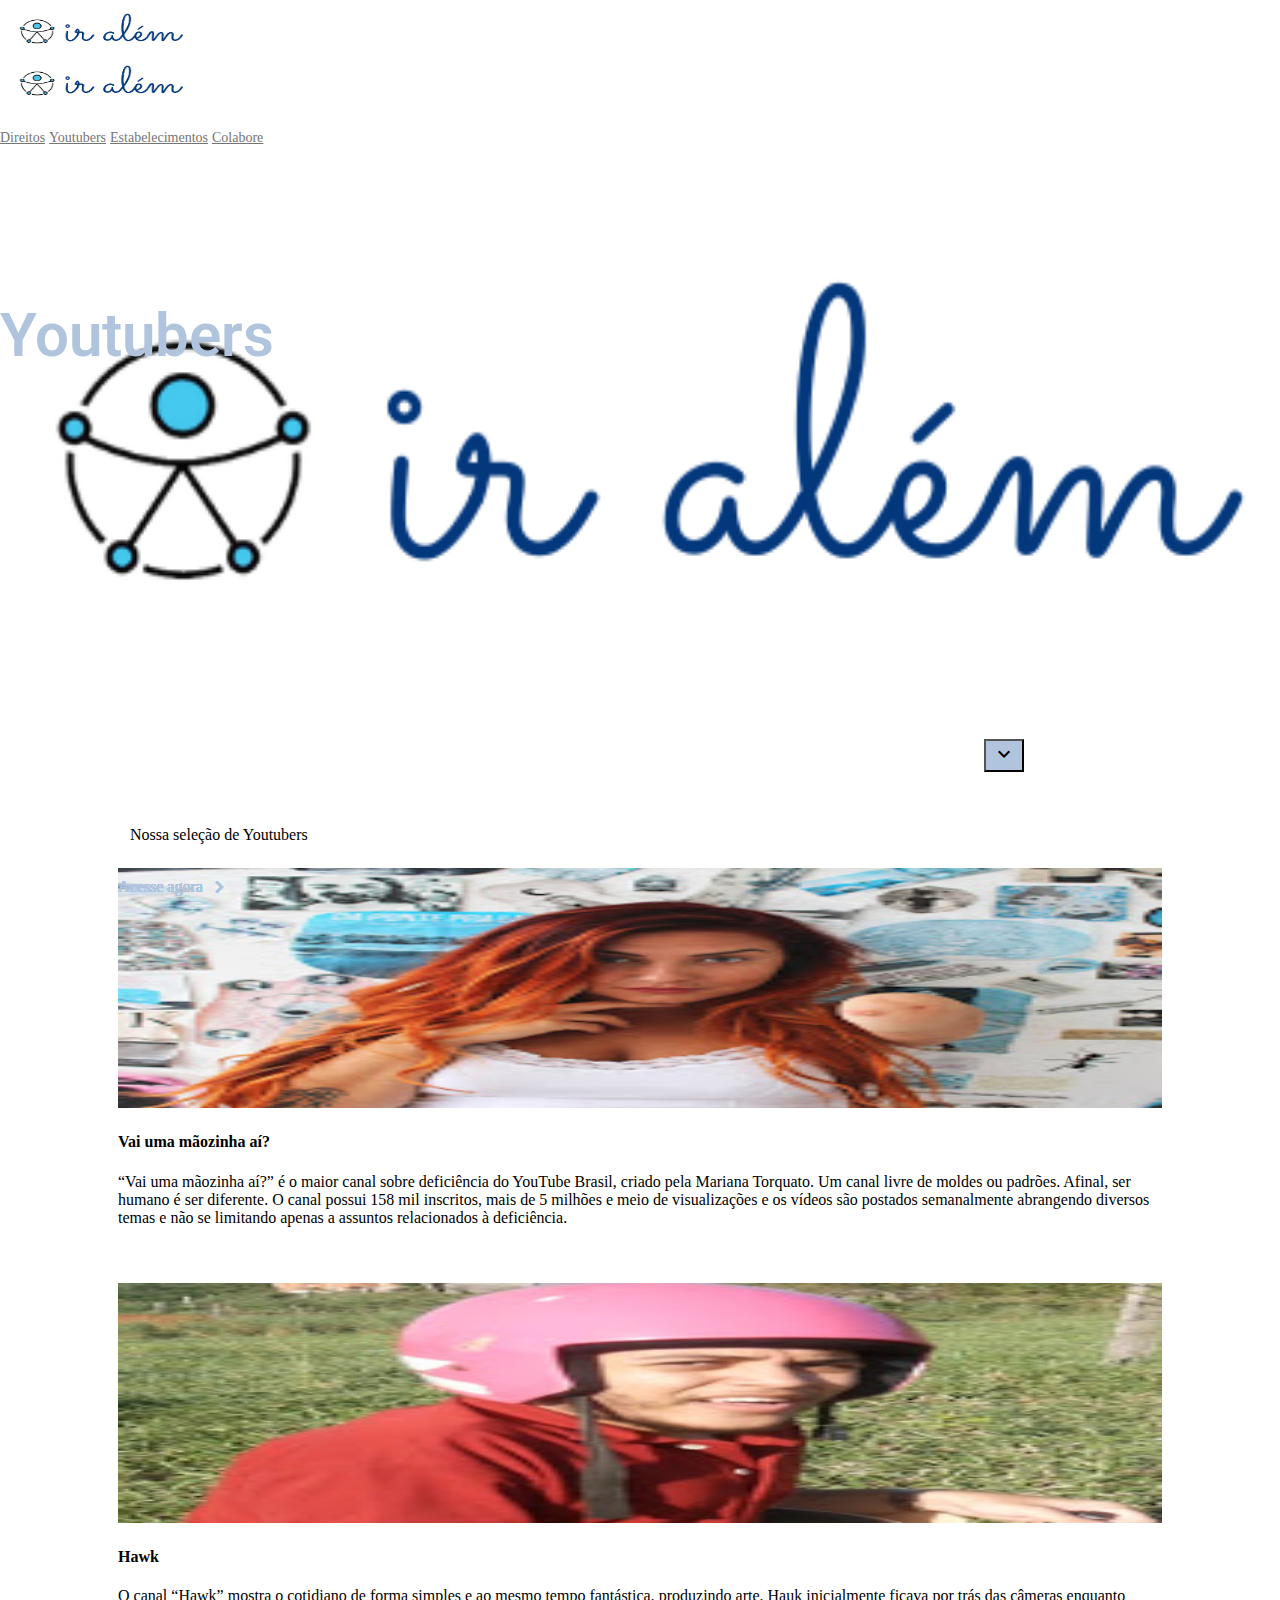
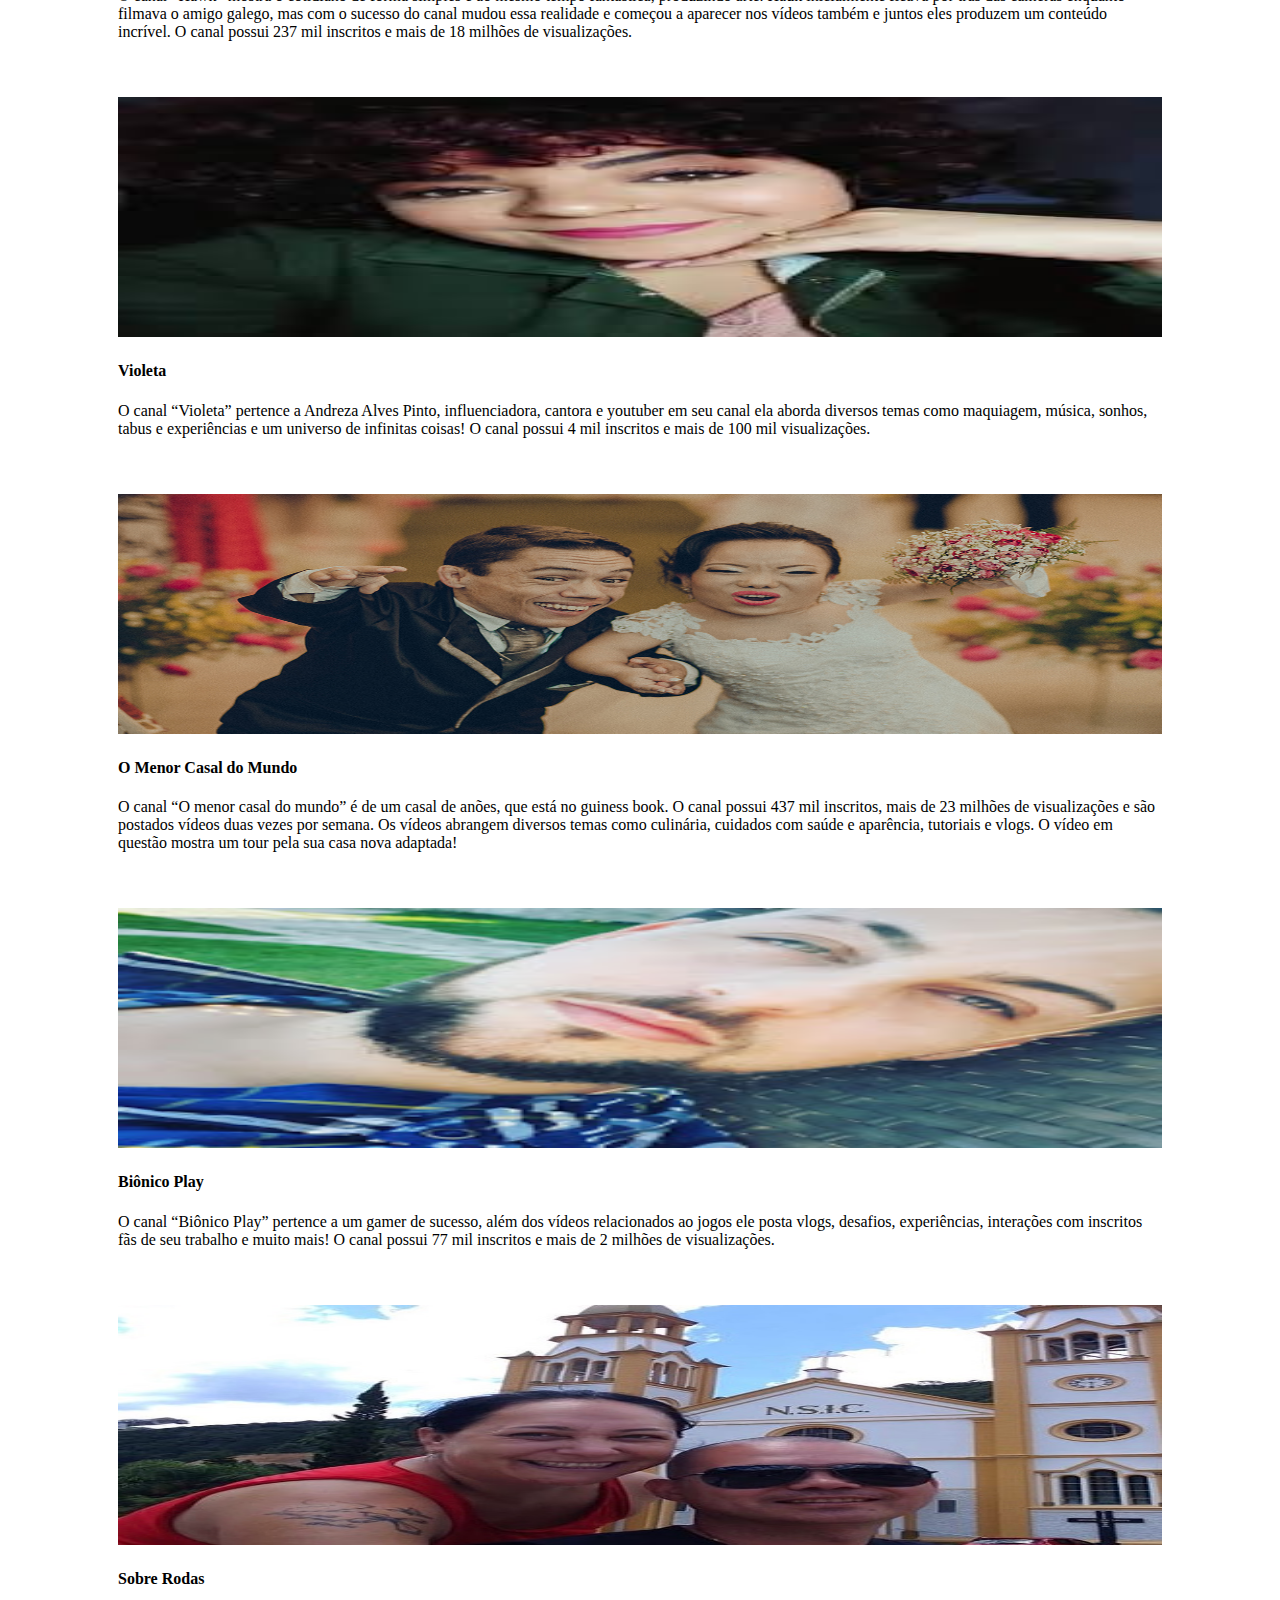
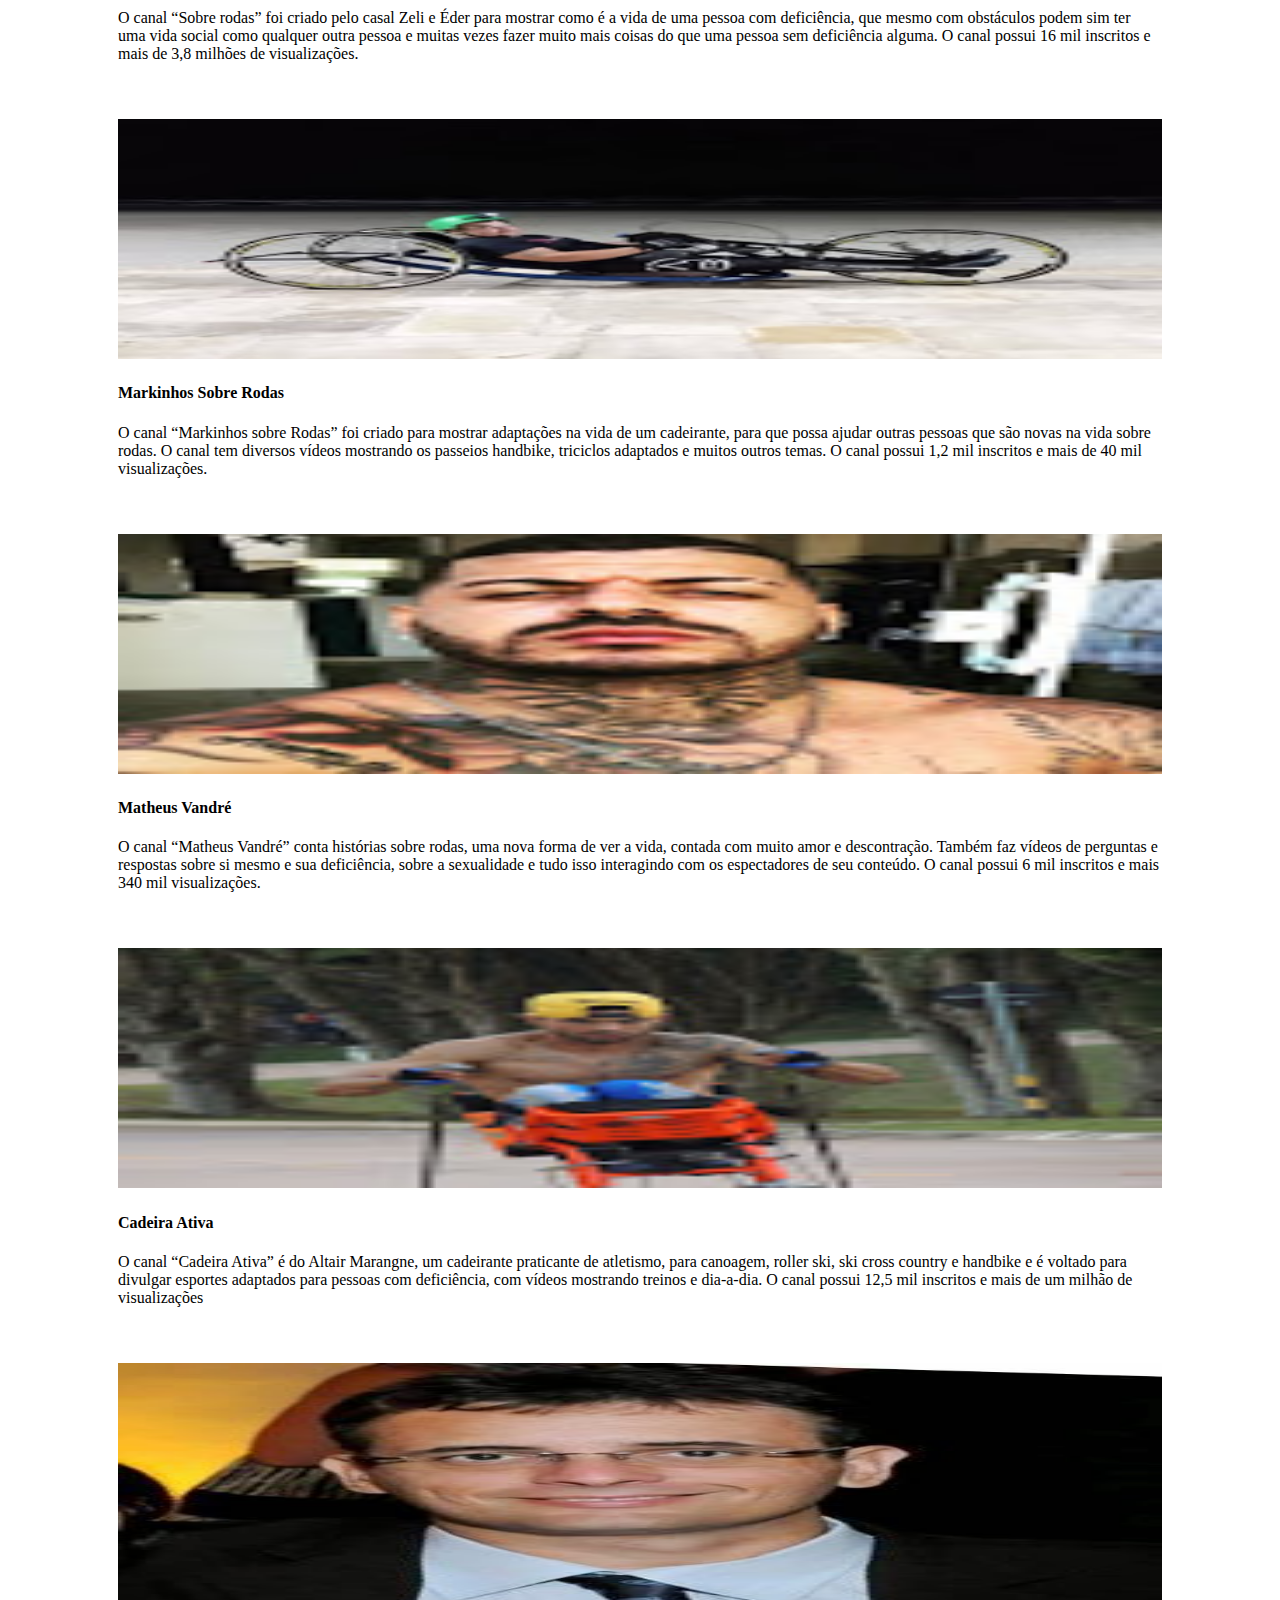
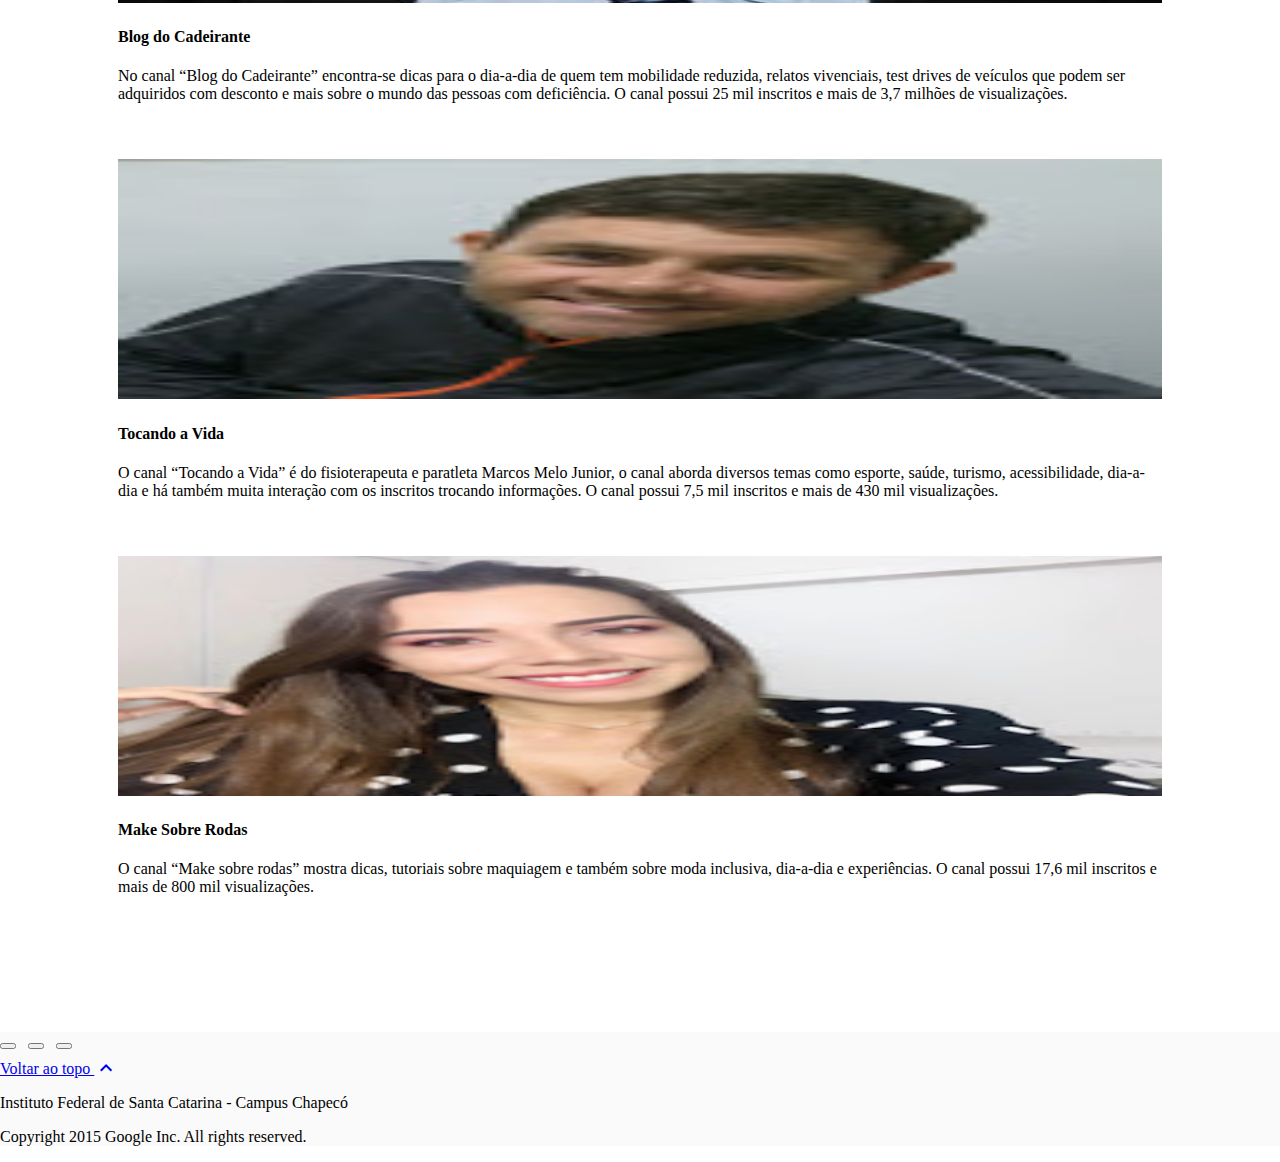
<file: yt.html>
<!doctype html>
<!--
  Material Design Lite
  Copyright 2015 Google Inc. All rights reserved.

  Licensed under the Apache License, Version 2.0 (the "License");
  you may not use this file except in compliance with the License.
  You may obtain a copy of the License at

      https://www.apache.org/licenses/LICENSE-2.0

  Unless required by applicable law or agreed to in writing, software
  distributed under the License is distributed on an "AS IS" BASIS,
  WITHOUT WARRANTIES OR CONDITIONS OF ANY KIND, either express or implied.
  See the License for the specific language governing permissions and
  limitations under the License
    Moodifcado por: Luiza Rehbein
  Data da ultima modificação: 20.04.20
-->

<html lang="en">

<head>
  <meta charset="utf-8">
  <meta http-equiv="X-UA-Compatible" content="IE=edge">
  <meta name="description" content="">
  <meta name="viewport" content="width=device-width, initial-scale=1.0, minimum-scale=1.0">
  <title>Youtubers</title>

  <!-- Page styles -->
  <link rel="stylesheet" href="https://fonts.googleapis.com/css?family=Roboto:regular,bold,italic,thin,light,bolditalic,black,medium&amp;lang=en">
  <link rel="stylesheet" href="https://fonts.googleapis.com/icon?family=Material+Icons">
  <link rel="stylesheet" href="https://code.getmdl.io/1.3.0/material.min.css">
  <link rel="stylesheet" href="styles.css">
  <style>
    #view-source {
      position: fixed;
      display: block;
      right: 0;
      bottom: 0;
      margin-right: 40px;
      margin-bottom: 40px;
      z-index: 900;
    }
  </style>
</head>

<body>
  <div class="mdl-layout mdl-js-layout mdl-layout--fixed-header">

    <div class="android-header mdl-layout__header mdl-layout__header--waterfall">
      <div class="mdl-layout__header-row">
        <span class="android-title mdl-layout-title">
          <img class="android-logo-image" src="images/logo.png">
        </span>
        <!-- Add spacer, to align navigation to the right in desktop -->
        <div class="android-header-spacer mdl-layout-spacer"></div>
        <!-- Navigation -->
        <div class="android-navigation-container">
          <nav class="android-navigation mdl-navigation">
            <a class="mdl-navigation__link mdl-typography--text-uppercase" href="index.html">Home</a>
            <a class="mdl-navigation__link mdl-typography--text-uppercase" href="direitos.html">Direitos</a>
            <a class="mdl-navigation__link mdl-typography--text-uppercase" href="yt.html">Youtubers</a>
            <a class="mdl-navigation__link mdl-typography--text-uppercase" href="est.html">Estabelecimentos</a>
            <a class="mdl-navigation__link mdl-typography--text-uppercase" href="colabore.html">Colabore</a>
          </nav>
        </div>
        <span class="android-mobile-title mdl-layout-title">
          <img class="android-logo-image" src="images/logo.png">
        </span>
      </div>
    </div>

    <div class="android-drawer mdl-layout__drawer">
      <span class="mdl-layout-title">
        <img class="android-logo-image" src="images/logo.png">
      </span>
      <nav class="mdl-navigation">
        <a class="mdl-navigation__link" href="direitos.html">Direitos</a>
        <a class="mdl-navigation__link" href="yt.html">Youtubers</a>
        <a class="mdl-navigation__link" href="est.html">Estabelecimentos</a>
        <a class="mdl-navigation__link" href="colabore.html">Colabore</a>
      </nav>
    </div>


    <div class="android-content mdl-layout__content">
      <a name="top"></a>
      <div class="android-be-together-section mdl-typography--text-center">
        <div class="logo-font android-slogan">Youtubers</div>
        <div class="logo-font android-sub-slogan"></div>
        <a href="#screens">
          <button class="android-fab mdl-button mdl-button--colored mdl-js-button mdl-button--fab mdl-js-ripple-effect">
            <i class="material-icons">expand_more</i>
          </button>
        </a>
      </div>

      <div class="android-more-section">
        <a name="screens"></a>
        <div class="android-section-title mdl-typography--display-1-color-contrast">Nossa seleção de Youtubers</div>
        <div class="android-card-container mdl-grid">
          <!--Vai uma maozinha-->
          <div class="mdl-cell mdl-cell--3-col mdl-cell--4-col-tablet mdl-cell--4-col-phone mdl-card mdl-shadow--3dp">
            <div class="mdl-card__media">
              <img width="300" height="240" src="images/yt/mariana.jpg">
            </div>
            <div class="mdl-card__title">
              <h4 class="mdl-card__title-text">Vai uma mãozinha aí?</h4>
            </div>
            <div class="mdl-card__supporting-text">
              <span class="mdl-typography--font-light mdl-typography--subhead">“Vai uma mãozinha aí?” é o maior canal sobre deficiência do YouTube Brasil, criado pela Mariana Torquato. Um canal livre de moldes ou padrões. Afinal, ser humano é ser diferente. O canal possui 158 mil inscritos, mais de 5 milhões e meio de visualizações e os vídeos são postados semanalmente abrangendo diversos temas e não se limitando apenas a assuntos relacionados à deficiência. </span>
            </div>
            <div class="mdl-card__actions">
              <a class="android-link mdl-button mdl-js-button mdl-typography--text-uppercase" href="https://www.youtube.com/channel/UClcatj2SigXMklFrqQtnA-Q">
                Acesse agora
                <i class="material-icons">chevron_right</i>
              </a>
            </div>
          </div>
          <!--Hawk-->
          <div class="mdl-cell mdl-cell--3-col mdl-cell--4-col-tablet mdl-cell--4-col-phone mdl-card mdl-shadow--3dp">
            <div class="mdl-card__media">
              <img width="300" height="240" src="images/yt/hawk.jpg">
            </div>
            <div class="mdl-card__title">
              <h4 class="mdl-card__title-text">Hawk</h4>
            </div>
            <div class="mdl-card__supporting-text">
              <span class="mdl-typography--font-light mdl-typography--subhead">O canal “Hawk” mostra o cotidiano de forma simples e ao mesmo tempo fantástica, produzindo arte. Hauk inicialmente ficava por trás das câmeras enquanto filmava o amigo galego, mas com o sucesso do canal mudou essa realidade e começou a aparecer nos vídeos também e juntos eles produzem um conteúdo incrível. O canal possui 237 mil inscritos e mais de 18 milhões de visualizações.</span>
            </div>
            <div class="mdl-card__actions">
              <a class="android-link mdl-button mdl-js-button mdl-typography--text-uppercase" href="https://www.youtube.com/channel/UCk9w9FswnRanQw2hHMIt2tw">
                Acesse agora
                <i class="material-icons">chevron_right</i>
              </a>
            </div>
          </div>
          <!--Violeta-->
          <div class="mdl-cell mdl-cell--3-col mdl-cell--4-col-tablet mdl-cell--4-col-phone mdl-card mdl-shadow--3dp">
            <div class="mdl-card__media">
              <img width="300" height="240" src="images/yt/violeta.jpg">
            </div>
            <div class="mdl-card__title">
              <h4 class="mdl-card__title-text">Violeta</h4>
            </div>
            <div class="mdl-card__supporting-text">
              <span class="mdl-typography--font-light mdl-typography--subhead">O canal “Violeta” pertence a Andreza Alves Pinto, influenciadora, cantora e youtuber em seu canal ela aborda diversos temas como maquiagem, música, sonhos, tabus e experiências e um universo de infinitas coisas! O canal possui 4 mil inscritos e mais de 100 mil visualizações.
              </span>
            </div>
            <div class="mdl-card__actions">
              <a class="android-link mdl-button mdl-js-button mdl-typography--text-uppercase" href="https://www.youtube.com/channel/UC2fxhNgz1ex2wJMdB1VNpNw">
                Acesse agora
                <i class="material-icons">chevron_right</i>
              </a>
            </div>
          </div>
          <!--Menor casal-->
          <div class="mdl-cell mdl-cell--3-col mdl-cell--4-col-tablet mdl-cell--4-col-phone mdl-card mdl-shadow--3dp">
            <div class="mdl-card__media">
              <img width="300" height="240" src="images/yt/casal.jpg">
            </div>
            <div class="mdl-card__title">
              <h4 class="mdl-card__title-text">O Menor Casal do Mundo</h4>
            </div>
            <div class="mdl-card__supporting-text">
              <span class="mdl-typography--font-light mdl-typography--subhead">O canal “O menor casal do mundo” é de um casal de anões, que está no guiness book. O canal possui 437 mil inscritos, mais de 23 milhões de visualizações e são postados vídeos duas vezes por semana. Os vídeos abrangem diversos temas como culinária, cuidados com saúde e aparência, tutoriais e vlogs. O vídeo em questão mostra um tour pela sua casa nova adaptada!
              </span>
            </div>
            <div class="mdl-card__actions">
              <a class="android-link mdl-button mdl-js-button mdl-typography--text-uppercase" href="https://www.youtube.com/user/katyucialie">
                Acesse agora
                <i class="material-icons">chevron_right</i>
              </a>
            </div>
          </div>
          <!--Bionico Play-->
          <div class="mdl-cell mdl-cell--3-col mdl-cell--4-col-tablet mdl-cell--4-col-phone mdl-card mdl-shadow--3dp">
            <div class="mdl-card__media">
              <img width="300" height="240" src="images/yt/bionico.jpg">
            </div>
            <div class="mdl-card__title">
              <h4 class="mdl-card__title-text">Biônico Play</h4>
            </div>
            <div class="mdl-card__supporting-text">
              <span class="mdl-typography--font-light mdl-typography--subhead">O canal “Biônico Play” pertence a um gamer de sucesso, além dos vídeos relacionados ao jogos ele posta vlogs, desafios, experiências, interações com inscritos fãs de seu trabalho e muito mais! O canal possui 77 mil inscritos e mais de 2 milhões de visualizações.</span>
            </div>
            <div class="mdl-card__actions">
              <a class="android-link mdl-button mdl-js-button mdl-typography--text-uppercase" href="https://www.youtube.com/channel/UCzemLE9Q7T9cEAk33PKTw6w">
                Acesse agora
                <i class="material-icons">chevron_right</i>
              </a>
            </div>
          </div>
          <!--Sobre rodas-->
          <div class="mdl-cell mdl-cell--3-col mdl-cell--4-col-tablet mdl-cell--4-col-phone mdl-card mdl-shadow--3dp">
            <div class="mdl-card__media">
              <img width="300" height="240" src="images/yt/sobrerodas.jpg">
            </div>
            <div class="mdl-card__title">
              <h4 class="mdl-card__title-text">Sobre Rodas</h4>
            </div>
            <div class="mdl-card__supporting-text">
              <span class="mdl-typography--font-light mdl-typography--subhead">O canal “Sobre rodas” foi criado pelo casal Zeli e Éder para mostrar como é a vida de uma pessoa com deficiência, que mesmo com obstáculos podem sim ter uma vida social como qualquer outra pessoa e muitas vezes fazer muito mais coisas do que uma pessoa sem deficiência alguma. O canal possui 16 mil inscritos e mais de 3,8 milhões de visualizações.</span>
            </div>
            <div class="mdl-card__actions">
              <a class="android-link mdl-button mdl-js-button mdl-typography--text-uppercase" href="https://www.youtube.com/channel/UCfeWXDFfhAStkmzSEJq4HoQ">
                Acesse agora
                <i class="material-icons">chevron_right</i>
              </a>
            </div>
          </div>
          <!--Markinhos-->
          <div class="mdl-cell mdl-cell--3-col mdl-cell--4-col-tablet mdl-cell--4-col-phone mdl-card mdl-shadow--3dp">
            <div class="mdl-card__media">
              <img width="300" height="240" src="images/yt/markinhos.jpg">
            </div>
            <div class="mdl-card__title">
              <h4 class="mdl-card__title-text">Markinhos Sobre Rodas</h4>
            </div>
            <div class="mdl-card__supporting-text">
              <span class="mdl-typography--font-light mdl-typography--subhead">O canal “Markinhos sobre Rodas” foi criado para mostrar adaptações na vida de um cadeirante, para que possa ajudar outras pessoas que são novas na vida sobre rodas. O canal tem diversos vídeos mostrando os passeios handbike, triciclos adaptados e muitos outros temas. O canal possui 1,2 mil inscritos e mais de 40 mil visualizações.
              </span>
            </div>
            <div class="mdl-card__actions">
              <a class="android-link mdl-button mdl-js-button mdl-typography--text-uppercase" href="https://www.youtube.com/channel/UCiyAMkZivavcbkOl7_vzm-A">
                Acesse agora
                <i class="material-icons">chevron_right</i>
              </a>
            </div>
          </div>
          <!--Matheus Vandré-->
          <div class="mdl-cell mdl-cell--3-col mdl-cell--4-col-tablet mdl-cell--4-col-phone mdl-card mdl-shadow--3dp">
            <div class="mdl-card__media">
              <img width="300" height="240" src="images/yt/matheus.jpg">
            </div>
            <div class="mdl-card__title">
              <h4 class="mdl-card__title-text">Matheus Vandré</h4>
            </div>
            <div class="mdl-card__supporting-text">
              <span class="mdl-typography--font-light mdl-typography--subhead">O canal “Matheus Vandré” conta histórias sobre rodas, uma nova forma de ver a vida, contada com muito amor e descontração. Também faz vídeos de perguntas e respostas sobre si mesmo e sua deficiência, sobre a sexualidade e tudo isso interagindo com os espectadores de seu conteúdo. O canal possui 6 mil inscritos e mais 340 mil visualizações.
              </span>
            </div>
            <div class="mdl-card__actions">
              <a class="android-link mdl-button mdl-js-button mdl-typography--text-uppercase" href="https://www.youtube.com/channel/UCSk-coXVvI5migKrv6-GnQg">
                Acesse agora
                <i class="material-icons">chevron_right</i>
              </a>
            </div>
          </div>
          <!--Cadeira ativa-->
          <div class="mdl-cell mdl-cell--3-col mdl-cell--4-col-tablet mdl-cell--4-col-phone mdl-card mdl-shadow--3dp">
            <div class="mdl-card__media">
              <img width="300" height="240" src="images/yt/altair.jpg">
            </div>
            <div class="mdl-card__title">
              <h4 class="mdl-card__title-text">Cadeira Ativa</h4>
            </div>
            <div class="mdl-card__supporting-text">
              <span class="mdl-typography--font-light mdl-typography--subhead">O canal “Cadeira Ativa” é do Altair Marangne, um cadeirante praticante de atletismo, para canoagem, roller ski, ski cross country e handbike e é voltado para divulgar esportes adaptados para pessoas com deficiência, com vídeos mostrando treinos e dia-a-dia. O canal possui 12,5 mil inscritos e mais de um milhão de visualizações
              </span>
            </div>
            <div class="mdl-card__actions">
              <a class="android-link mdl-button mdl-js-button mdl-typography--text-uppercase" href="https://www.youtube.com/user/tair2808">
                Acesse agora
                <i class="material-icons">chevron_right</i>
              </a>
            </div>
          </div>
          <!--Blog do cadeirante-->
          <div class="mdl-cell mdl-cell--3-col mdl-cell--4-col-tablet mdl-cell--4-col-phone mdl-card mdl-shadow--3dp">
            <div class="mdl-card__media">
              <img width="300" height="240" src="images/yt/blog.jpg">
            </div>
            <div class="mdl-card__title">
              <h4 class="mdl-card__title-text">Blog do Cadeirante</h4>
            </div>
            <div class="mdl-card__supporting-text">
              <span class="mdl-typography--font-light mdl-typography--subhead">No canal “Blog do Cadeirante” encontra-se dicas para o dia-a-dia de quem tem mobilidade reduzida, relatos vivenciais, test drives de veículos que podem ser adquiridos com desconto e mais sobre o mundo das pessoas com deficiência. O canal possui 25 mil inscritos e mais de 3,7 milhões de visualizações.
              </span>
            </div>
            <div class="mdl-card__actions">
              <a class="android-link mdl-button mdl-js-button mdl-typography--text-uppercase" href="https://www.youtube.com/channel/UCCiXI5slI_gC5PY-BaLza7A">
                Acesse agora
                <i class="material-icons">chevron_right</i>
              </a>
            </div>
          </div>
          <!--Tocando a vida-->
          <div class="mdl-cell mdl-cell--3-col mdl-cell--4-col-tablet mdl-cell--4-col-phone mdl-card mdl-shadow--3dp">
            <div class="mdl-card__media">
              <img width="300" height="240" src="images/yt/marcos.jpg">
            </div>
            <div class="mdl-card__title">
              <h4 class="mdl-card__title-text">Tocando a Vida</h4>
            </div>
            <div class="mdl-card__supporting-text">
              <span class="mdl-typography--font-light mdl-typography--subhead">O canal “Tocando a Vida” é do fisioterapeuta e paratleta Marcos Melo Junior, o canal aborda diversos temas como esporte, saúde, turismo, acessibilidade, dia-a-dia e há também muita interação com os inscritos trocando informações. O canal possui 7,5 mil inscritos e mais de 430 mil visualizações.
              </span>
            </div>
            <div class="mdl-card__actions">
              <a class="android-link mdl-button mdl-js-button mdl-typography--text-uppercase" href="https://www.youtube.com/channel/UC-OC1zdR57Ow-vdyI5_TC4w">
                Acesse agora
                <i class="material-icons">chevron_right</i>
              </a>
            </div>
          </div>
          <!--Make sobre rodas-->
          <div class="mdl-cell mdl-cell--3-col mdl-cell--4-col-tablet mdl-cell--4-col-phone mdl-card mdl-shadow--3dp">
            <div class="mdl-card__media">
              <img width="300" height="240" src="images/yt/roberta.jpg">
            </div>
            <div class="mdl-card__title">
              <h4 class="mdl-card__title-text">Make Sobre Rodas</h4>
            </div>
            <div class="mdl-card__supporting-text">
              <span class="mdl-typography--font-light mdl-typography--subhead">O canal “Make sobre rodas” mostra dicas, tutoriais sobre maquiagem e também sobre moda inclusiva, dia-a-dia e experiências. O canal possui 17,6 mil inscritos e mais de 800 mil visualizações.
              </span>
            </div>
            <div class="mdl-card__actions">
              <a class="android-link mdl-button mdl-js-button mdl-typography--text-uppercase" href="https://www.youtube.com/channel/UC2fZYglBXjsf45w53as7kjA/about">
                Acesse agora
                <i class="material-icons">chevron_right</i>
              </a>
            </div>
          </div>
        </div>
      </div>

      <footer class="android-footer mdl-mega-footer">
        <div class="mdl-mega-footer--top-section">
          <div class="mdl-mega-footer--left-section">
            <button class="mdl-mega-footer--social-btn"></button>
            &nbsp;
            <button class="mdl-mega-footer--social-btn"></button>
            &nbsp;
            <button class="mdl-mega-footer--social-btn"></button>
          </div>
          <div class="mdl-mega-footer--right-section">
            <a class="mdl-typography--font-light" href="#top">
              Voltar ao topo
              <i class="material-icons">expand_less</i>
            </a>
          </div>
        </div>

        <div class="mdl-mega-footer--middle-section">
          <p class="mdl-typography--font-light">Instituto Federal de Santa Catarina - Campus Chapecó</p>
          <p class="mdl-typography--font-light">Copyright 2015 Google Inc. All rights reserved.</p>
        </div>
      </footer>
    </div>
  </div>
  <script src="https://code.getmdl.io/1.3.0/material.min.js"></script>
</body>

</html>
</file>
<file: styles.css>
/**
 * Copyright 2015 Google Inc. All Rights Reserved.
 *
 * Licensed under the Apache License, Version 2.0 (the "License");
 * you may not use this file except in compliance with the License.
 * You may obtain a copy of the License at
 *
 *      http://www.apache.org/licenses/LICENSE-2.0
 *
 * Unless required by applicable law or agreed to in writing, software
 * distributed under the License is distributed on an "AS IS" BASIS,
 * WITHOUT WARRANTIES OR CONDITIONS OF ANY KIND, either express or implied.
 * See the License for the specific language governing permissions and
 * limitations under the License.
   Moodifcado por: Luiza Rehbein
  Data da ultima modificação: 07.05.20
 */

body {
  margin: 0;
}

/* Disable ugly boxes around images in IE10 */
a img{
  border: 0px;
}

::-moz-selection {
  background-color: darkblue;
  color: #fff;
}

::selection {
  background-color: darkblue;
  color: #fff;
}

.android-search-box .mdl-textfield__input {
  color: rgba(0, 0, 0, 0.87);
}

.android-header .mdl-menu__container {
  z-index: 50;
  margin: 0 !important;
}


.mdl-textfield--expandable {
  width: auto;
}

.android-fab {
  position: absolute;
  right: 20%;
  bottom: -26px;
  z-index: 3;
  background: LightSteelBlue!important;
  color: black !important;
}

.android-mobile-title {
  display: none !important;
}


.android-logo-image {
  height: 60px;
  width: 200px;
}


.android-header {
  overflow: visible;
  background-color: white;
}

  .android-header .material-icons {
    color: #767777 !important;
  }

  .android-header .mdl-layout__drawer-button {
    background: transparent;
    color: #767777;
  }

  .android-header .mdl-navigation__link {
    color: #757575;
    font-weight: 700;
    font-size: 14px;
  }

  .android-navigation-container {
    /* Simple hack to make the overflow happen to the left instead... */
    direction: rtl;
    -webkit-order: 1;
        -ms-flex-order: 1;
            order: 1;
    width: 500px;
    transition: opacity 0.2s cubic-bezier(0.4, 0, 0.2, 1),
        width 0.2s cubic-bezier(0.4, 0, 0.2, 1);
  }

  .android-navigation {
    /* ... and now make sure the content is actually LTR */
    direction: ltr;
    -webkit-justify-content: flex-end;
        -ms-flex-pack: end;
            justify-content: flex-end;
    width: 800px;
  }

  .android-search-box.is-focused + .android-navigation-container {
    opacity: 0;
    width: 100px;
  }


  .android-navigation .mdl-navigation__link {
    display: inline-block;
    height: 60px;
    line-height: 68px;
    background-color: transparent !important;
    border-bottom: 4px solid transparent;
  }

    .android-navigation .mdl-navigation__link:hover {
      border-bottom: 4px solid darkblue;
    }

  .android-search-box {
    -webkit-order: 2;
        -ms-flex-order: 2;
            order: 2;
    margin-left: 16px;
    margin-right: 16px;
  }

  .android-more-button {
    -webkit-order: 3;
        -ms-flex-order: 3;
            order: 3;
  }
.android-button-section{
  align-items: center;
  padding-bottom: 50px;
}
.android-button-section .mdl-button{
  background-color: darkblue;
  color: white;
  width: 15%;
  height: 50px;
}
.android-drawer {
  border-right: none;
}

  .android-drawer-separator {
    height: 1px;
    background-color: #dcdcdc;
    margin: 8px 0;
  }

  .android-drawer .mdl-navigation__link.mdl-navigation__link {
    font-size: 14px;
    color: #757575;
  }

  .android-drawer span.mdl-navigation__link.mdl-navigation__link {
    color: darkblue;
  }

  .android-drawer .mdl-layout-title {
    position: relative;
    background: darkblue;
    height: 160px;
  }

    .android-drawer .android-logo-image {
      position: absolute;
      bottom: 16px;
    }
/**"Header" **/
.android-be-together-section {
  position: relative;
  height: 600px;
  width: auto;
  background-color: #f3f3f3;
  background: url('images/logo.png') center 30% no-repeat;
  background-size: cover;
}

.logo-font {
  font-family: 'Roboto', 'Helvetica', 'Arial', sans-serif;
  line-height: 1;
  color: LightSteelBlue;
  font-weight: 600;
}

.android-slogan {
  font-size: 60px;
  padding-top: 160px;
}

.android-sub-slogan {
  font-size: 21px;
  padding-top: 24px;
  padding-bottom: 30px;
}
/* Estabelecimentos */
.android-screen-section {
  position: relative;
  padding-top: 60px;
  padding-bottom: 80px;
}

.android-screens {
  text-align: center;
  width: 100%;
  white-space: nowrap;
  overflow-x: auto;
}

.android-screen {
  text-align: center;
}

.android-screen .android-link {
  margin-top: 16px;
  display: block;
  z-index: 2;
}

.android-image-link {
  text-decoration: none;
}

.android-wear {
  display: inline-block;
  width: 160px;
  margin-right: 48px;
  margin-left: 7px;
}
  .android-wear .android-screen-image {
    width: 100%;
    z-index: 1;
  }
.android-phone {
  display: inline-block;
  width: 260px;
  margin-right: 48px;
  
}
  .android-phone .android-screen-image {
    width: 100%;
    z-index: 1;
  }
.android-tablet {
  display: inline-block;
  width: 230px;
  margin-right: 48px;
}
  .android-tablet .android-screen-image {
    width: 100%;
    z-index: 1;
  }
.android-tv {
  display: inline-block;
  width: 155px;
  margin-right: 48px;
}
  .android-tv .android-screen-image {
    width: 100%;
    z-index: 1;
  }
.android-auto {
  display: inline-block;
  width: 300px;
 
}
  .android-auto .android-screen-image {
    width: 100%;
      z-index: 1;
  }
  /**Fotão do relogio**/
  .android-wear-section{
    padding-top: 100px;
    position: relative;
    background: url('images/pessoas.jpg') center top no-repeat;
    background-size: cover;
    height: 600px;
  }
.android-wear-section1{
  padding-top: 200px;
  position: relative;
  background: url('images/educa.jpg') center top no-repeat;
  background-size: cover;
  height: 600px;
}
.android-wear-section2{
  padding-top: 200px;
  position: relative;
  background: url('images/trab.jpg') center top no-repeat;
  background-size: cover;
  height: 600px;
}
.android-wear-section3{
  padding-top: 200px;
  position: relative;
  background: url('images/saude.jpg') center top no-repeat;
  background-size: cover;
  height: 600px;
}
.android-wear-section4{
  padding-top: 200px;
  position: relative;
  background: url('images/imposto.jpg') center top no-repeat;
  background-size: cover;
  height: 600px;
}
.android-wear-section5{
  padding-top: 200px;
  position: relative;
  background: url('images/lazer.jpg') center top no-repeat;
  background-size: cover;
  height: 600px;
}
.android-wear-section6{
  padding-top: 200px;
  position: relative;
  background: url('images/auxilio.jpg') center top no-repeat;
  background-size: cover;
  height: 600px;
}
.android-wear-band {
  position: absolute;
  bottom: 0;
  width: 100%;
  text-align: center;
  background-color: #37474f;
}

.android-wear-band-text {
  max-width: 800px;
  margin-left: 25%;
  padding: 24px;
  text-align: left;
  color: white;
}

  .android-wear-band-text p {
    padding-top: 8px;
  }

.android-link {
  text-decoration: none;
  color: LightSteelBlue !important;
}

  .android-link:hover {
    color: darkblue !important;
  }

  .android-link .material-icons {
    position: relative;
    top: -1px;
    vertical-align: middle;
  }

.android-alt-link {
  text-decoration: none;
  color: LightSteelBlue !important;
  font-size: 16px;
}

  .android-alt-link:hover {
    color: darkblue !important;
  }

  .android-alt-link .material-icons {
    position: relative;
    top: 6px;
  }

.android-customized-section {
  text-align: center;
}

.android-customized-section-text {
  max-width: 500px;
  margin-left: auto;
  margin-right: auto;
  padding: 80px 16px 0 16px;
}

  .android-customized-section-text p {
    padding-top: 16px;
  }

.android-customized-section-image {
  background: url('images/rep3.jpg') center top no-repeat;
  background-size: cover;
  height: 500px;
}

.android-more-section {
  padding: 80px 0;
  max-width: 1044px;
  margin-left: auto;
  margin-right: auto;
}

  .android-more-section .android-section-title {
    margin-left: 12px;
    padding-bottom: 24px;
  }

.android-card-container {
}

  .android-card-container .mdl-card__media {
    overflow: hidden;
    background: transparent;
  }

    .android-card-container .mdl-card__media img {
      width: 100%;
      
    }

  .android-card-container .mdl-card__title {
    background: transparent;
    height: auto;
  }

  .android-card-container .mdl-card__title-text {
    color: black;
    height: auto;
  }

  .android-card-container .mdl-card__supporting-text {
    height: auto;
    color: black;
    padding-bottom: 56px;
  }

  .android-card-container .mdl-card__actions {
    position: absolute;
    bottom: 0;
  }

  .android-card-container .mdl-card__actions a {
    border-top: none;
    font-size: 16px;
  }

.android-footer {
  background-color: #fafafa;
  position: relative;
}

  .android-footer a:hover {
    color: LightSteelBlue;
  }

  .android-footer .mdl-mega-footer--top-section::after {
    border-bottom: none;
  }

  .android-footer .mdl-mega-footer--middle-section::after {
    border-bottom: none;
  }

  .android-footer .mdl-mega-footer--bottom-section {
    position: relative;
  }

  .android-footer .mdl-mega-footer--bottom-section a {
    margin-right: 2em;
  }

  .android-footer .mdl-mega-footer--right-section a .material-icons {
    position: relative;
    top: 6px;
  }


.android-link-menu:hover {
  cursor: pointer;
}


/**** Mobile layout ****/
@media (max-width: 900px) {
  .android-navigation-container {
    display: none;
    
  }

  .android-title {
    display: none !important;
  }

  .android-mobile-title {
    display: block !important;
    position: absolute;
    left: calc(50% - 70px);
    top: 12px;
    transition: opacity 0.2s cubic-bezier(0.4, 0, 0.2, 1);
  }

  /* WebViews in iOS 9 break the "~" operator, and WebViews in OS X 10.10 break
     consecutive "+" operators in some cases. Therefore, we need to use both
     here to cover all the bases. */
  .android.android-search-box.is-focused ~ .android-mobile-title,
  .android-search-box.is-focused + .android-navigation-container + .android-mobile-title {
    opacity: 0;
  }
.android-logo-image{
  height: 40px;
}
  .android-more-button {
    display: none;
  }

  .android-search-box.is-focused {
    width: calc(100% - 48px);
  }

  .android-search-box .mdl-textfield__expandable-holder {
    width: 100%;
  }

  .android-be-together-section {
    height: 350px;
  }

  .android-slogan {
    font-size: 26px;
    margin: 0 16px;
    padding-top: 24px;
  }

  .android-sub-slogan {
    font-size: 16px;
    margin: 0 16px;
    padding-top: 8px;
  }

  .android-create-character {
    padding-top: 200px;
    font-size: 16px;
  }

  .android-create-character img {
    height: 12px;
  }

  .android-fab {
    display: none;
  }

  .android-wear-band-text {
    margin-left: 0;
    padding: 16px;
  }

  .android-footer .mdl-mega-footer--bottom-section {
    display: none;
  }
}
</file>
